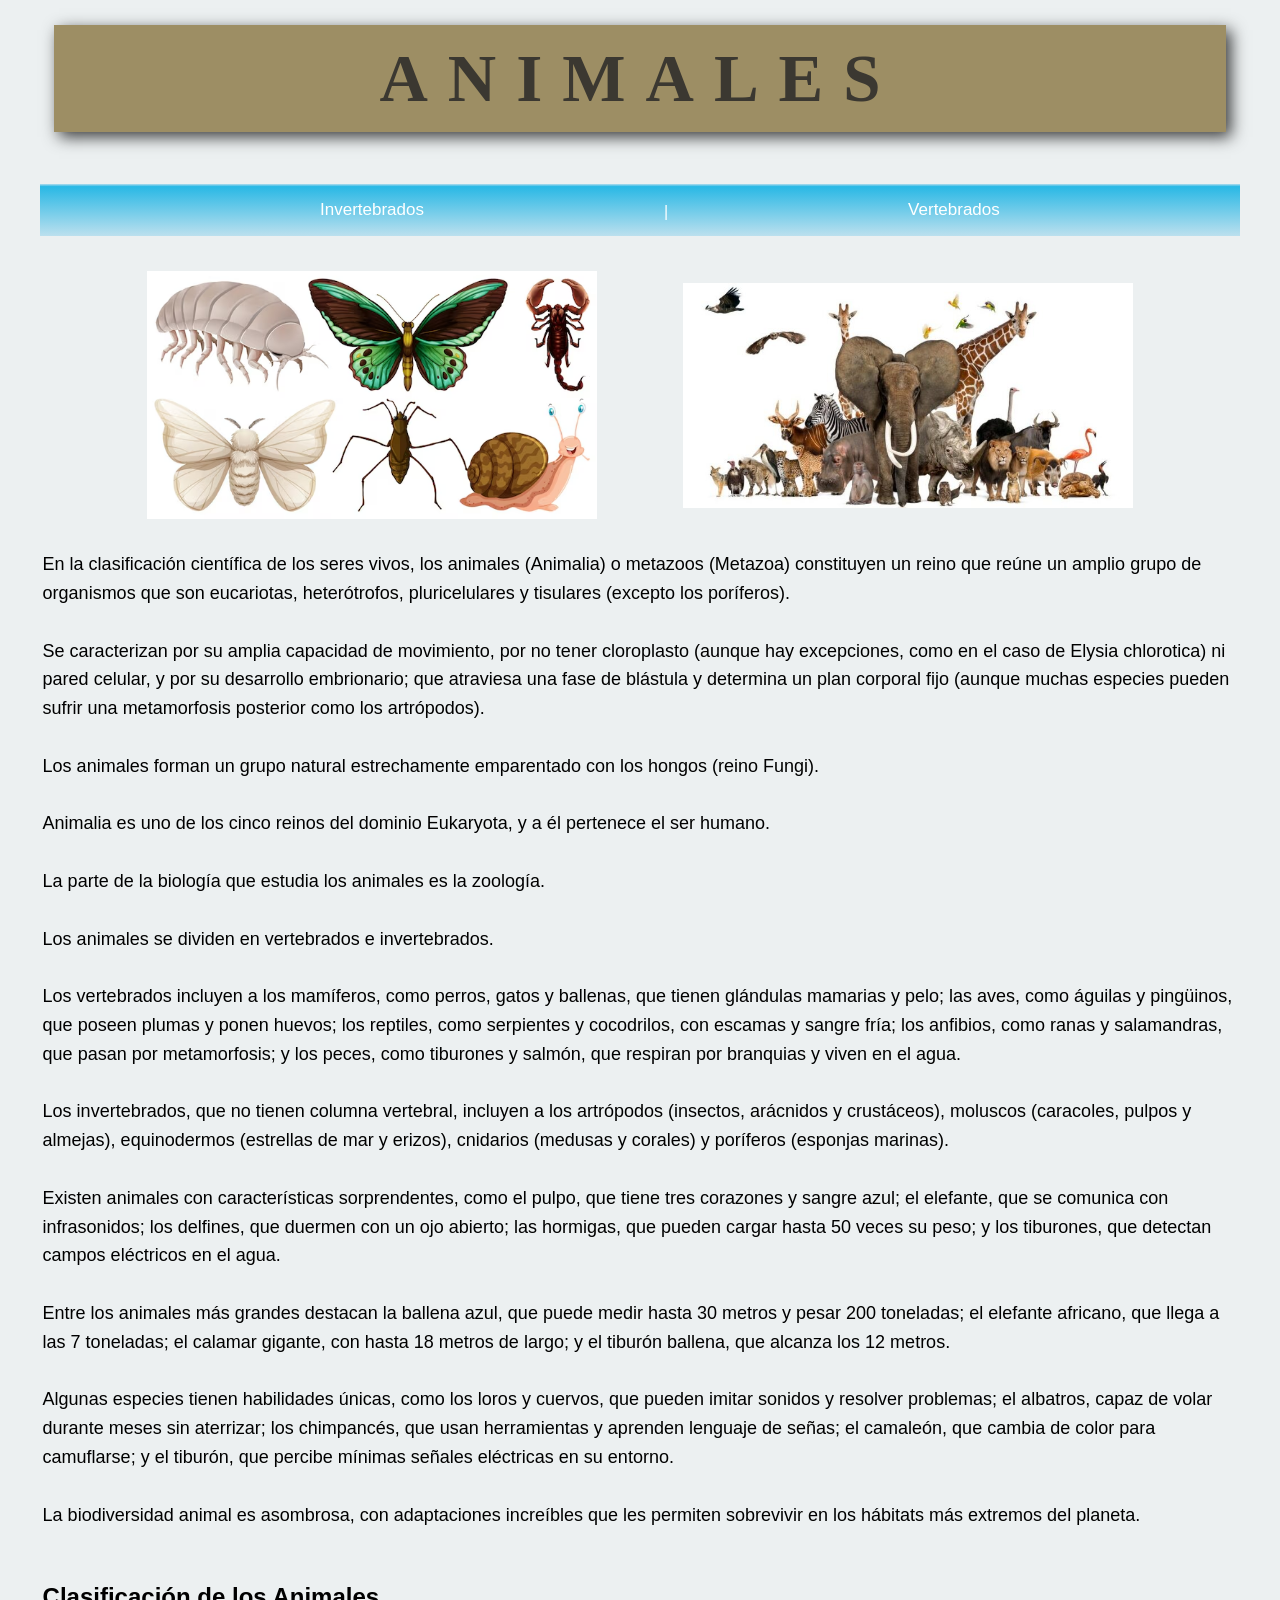
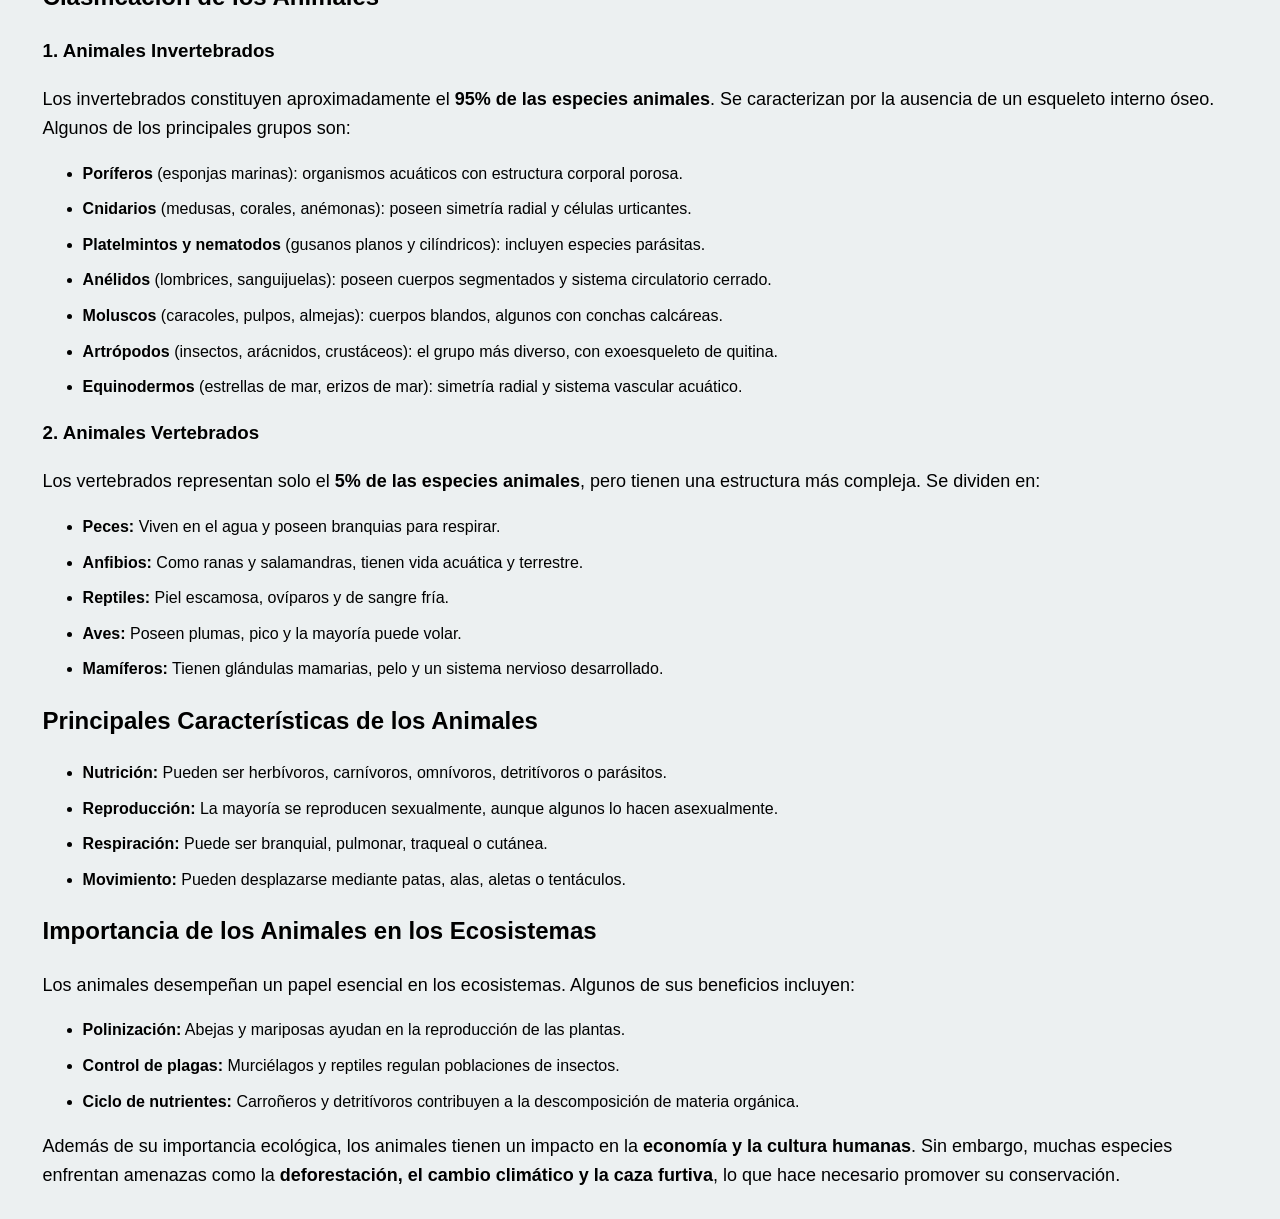
<file: index.html>
<!DOCTYPE html>
<html lang="en">
<head>
    <meta charset="UTF-8">
    <meta name="viewport" content="width=device-width, initial-scale=1.0">
    <title>Animales </title>
    <link href = "../tabla de animales/estilos_css/css_animales.css" rel="stylesheet" type="text/css">
</head>

<body>
    <table  align="center" width="85%" border="0"> 
        <tr>
            <td colspan="2 " align="center"> <h1>ANIMALES</h1>  </td>
        </tr>
    <tr align="center" >
<!--prueba de incrustaci0n de menu -->
<tr> <div class="contenedor">
    <td>  <nav id="menu">
        <ul>
    
    <li> <a href="invertebrados.html"> Invertebrados </a>  </li>
        <li class="barra"> | </li>
    <li> <a href="vertebrados.html"> Vertebrados </a>  </li>

        </ul>
        </tr>
<tr >
    <table align="center" width="85%" border="0">
<tr>
    
<td>
     <div align="center">  <img src="../tabla de animales/imagenes/animales_invertebrados.jpg" alt="animales_invertebrados" width="450 ">
  </div> </td>

   <td align="center"> <img src="../tabla de animales/imagenes/vertebrados2.jpg" alt="animales_vertebrados" width="450">
</td>

  </table>
</tr>
</tr>


    <table border="0" width="95%" align="center">
    <tr> 
<td colspan="2 ">      
<p> 
    En la clasificación científica de los seres vivos, los animales (Animalia) o metazoos (Metazoa) constituyen un reino que reúne un amplio grupo de organismos que son eucariotas, heterótrofos, pluricelulares y tisulares (excepto los poríferos).<br><br>  
    Se caracterizan por su amplia capacidad de movimiento, por no tener cloroplasto (aunque hay excepciones, como en el caso de Elysia chlorotica) ni pared celular, y por su desarrollo embrionario; que atraviesa una fase de blástula y determina un plan corporal fijo (aunque muchas especies pueden sufrir una metamorfosis posterior como los artrópodos).<br><br>  
    Los animales forman un grupo natural estrechamente emparentado con los hongos (reino Fungi).<br><br>  
    Animalia es uno de los cinco reinos del dominio Eukaryota, y a él pertenece el ser humano.<br><br>  
    La parte de la biología que estudia los animales es la zoología.<br><br>  
    
    Los animales se dividen en vertebrados e invertebrados.<br><br>  
    Los vertebrados incluyen a los mamíferos, como perros, gatos y ballenas, que tienen glándulas mamarias y pelo; las aves, como águilas y pingüinos, que poseen plumas y ponen huevos; los reptiles, como serpientes y cocodrilos, con escamas y sangre fría; los anfibios, como ranas y salamandras, que pasan por metamorfosis; y los peces, como tiburones y salmón, que respiran por branquias y viven en el agua.<br><br>  
    Los invertebrados, que no tienen columna vertebral, incluyen a los artrópodos (insectos, arácnidos y crustáceos), moluscos (caracoles, pulpos y almejas), equinodermos (estrellas de mar y erizos), cnidarios (medusas y corales) y poríferos (esponjas marinas).<br><br>  
    
    Existen animales con características sorprendentes, como el pulpo, que tiene tres corazones y sangre azul; el elefante, que se comunica con infrasonidos; los delfines, que duermen con un ojo abierto; las hormigas, que pueden cargar hasta 50 veces su peso; y los tiburones, que detectan campos eléctricos en el agua.<br><br>  
    
    Entre los animales más grandes destacan la ballena azul, que puede medir hasta 30 metros y pesar 200 toneladas; el elefante africano, que llega a las 7 toneladas; el calamar gigante, con hasta 18 metros de largo; y el tiburón ballena, que alcanza los 12 metros.<br><br>  
    
    Algunas especies tienen habilidades únicas, como los loros y cuervos, que pueden imitar sonidos y resolver problemas; el albatros, capaz de volar durante meses sin aterrizar; los chimpancés, que usan herramientas y aprenden lenguaje de señas; el camaleón, que cambia de color para camuflarse; y el tiburón, que percibe mínimas señales eléctricas en su entorno.<br><br>  
    
    La biodiversidad animal es asombrosa, con adaptaciones increíbles que les permiten sobrevivir en los hábitats más extremos del planeta.<br><br>  
    
   

    <h2>Clasificación de los Animales</h2>
    <h3>1. Animales Invertebrados</h3>
    <p>Los invertebrados constituyen aproximadamente el <b>95% de las especies animales</b>. Se caracterizan por la ausencia de un esqueleto interno óseo. Algunos de los principales grupos son:</p>

    <ul>
        <li><b>Poríferos</b> (esponjas marinas): organismos acuáticos con estructura corporal porosa.</li>
        <li><b>Cnidarios</b> (medusas, corales, anémonas): poseen simetría radial y células urticantes.</li>
        <li><b>Platelmintos y nematodos</b> (gusanos planos y cilíndricos): incluyen especies parásitas.</li>
        <li><b>Anélidos</b> (lombrices, sanguijuelas): poseen cuerpos segmentados y sistema circulatorio cerrado.</li>
        <li><b>Moluscos</b> (caracoles, pulpos, almejas): cuerpos blandos, algunos con conchas calcáreas.</li>
        <li><b>Artrópodos</b> (insectos, arácnidos, crustáceos): el grupo más diverso, con exoesqueleto de quitina.</li>
        <li><b>Equinodermos</b> (estrellas de mar, erizos de mar): simetría radial y sistema vascular acuático.</li>
    </ul>

    <h3>2. Animales Vertebrados</h3>
    <p>Los vertebrados representan solo el <b>5% de las especies animales</b>, pero tienen una estructura más compleja. Se dividen en:</p>


    
    <ul>
        <li><b>Peces:</b> Viven en el agua y poseen branquias para respirar.</li>
        <li><b>Anfibios:</b> Como ranas y salamandras, tienen vida acuática y terrestre.</li>
        <li><b>Reptiles:</b> Piel escamosa, ovíparos y de sangre fría.</li>
        <li><b>Aves:</b> Poseen plumas, pico y la mayoría puede volar.</li>
        <li><b>Mamíferos:</b> Tienen glándulas mamarias, pelo y un sistema nervioso desarrollado.</li>
    </ul>

    <h2>Principales Características de los Animales</h2>
    <ul>
        <li><b>Nutrición:</b> Pueden ser herbívoros, carnívoros, omnívoros, detritívoros o parásitos.</li>
        <li><b>Reproducción:</b> La mayoría se reproducen sexualmente, aunque algunos lo hacen asexualmente.</li>
        <li><b>Respiración:</b> Puede ser branquial, pulmonar, traqueal o cutánea.</li>
        <li><b>Movimiento:</b> Pueden desplazarse mediante patas, alas, aletas o tentáculos.</li>
    </ul>

    <h2>Importancia de los Animales en los Ecosistemas</h2>
    <p>Los animales desempeñan un papel esencial en los ecosistemas. Algunos de sus beneficios incluyen:</p>

    <ul>
        <li><b>Polinización:</b> Abejas y mariposas ayudan en la reproducción de las plantas.</li>
        <li><b>Control de plagas:</b> Murciélagos y reptiles regulan poblaciones de insectos.</li>
        <li><b>Ciclo de nutrientes:</b> Carroñeros y detritívoros contribuyen a la descomposición de materia orgánica.</li>
    </ul>

    <p>Además de su importancia ecológica, los animales tienen un impacto en la <b>economía y la cultura humanas</b>. Sin embargo, muchas especies enfrentan amenazas como la <b>deforestación, el cambio climático y la caza furtiva</b>, lo que hace necesario promover su conservación.</p>
</p>




</td>
    </tr>
    </table>
    
</body>
</html>
</file>
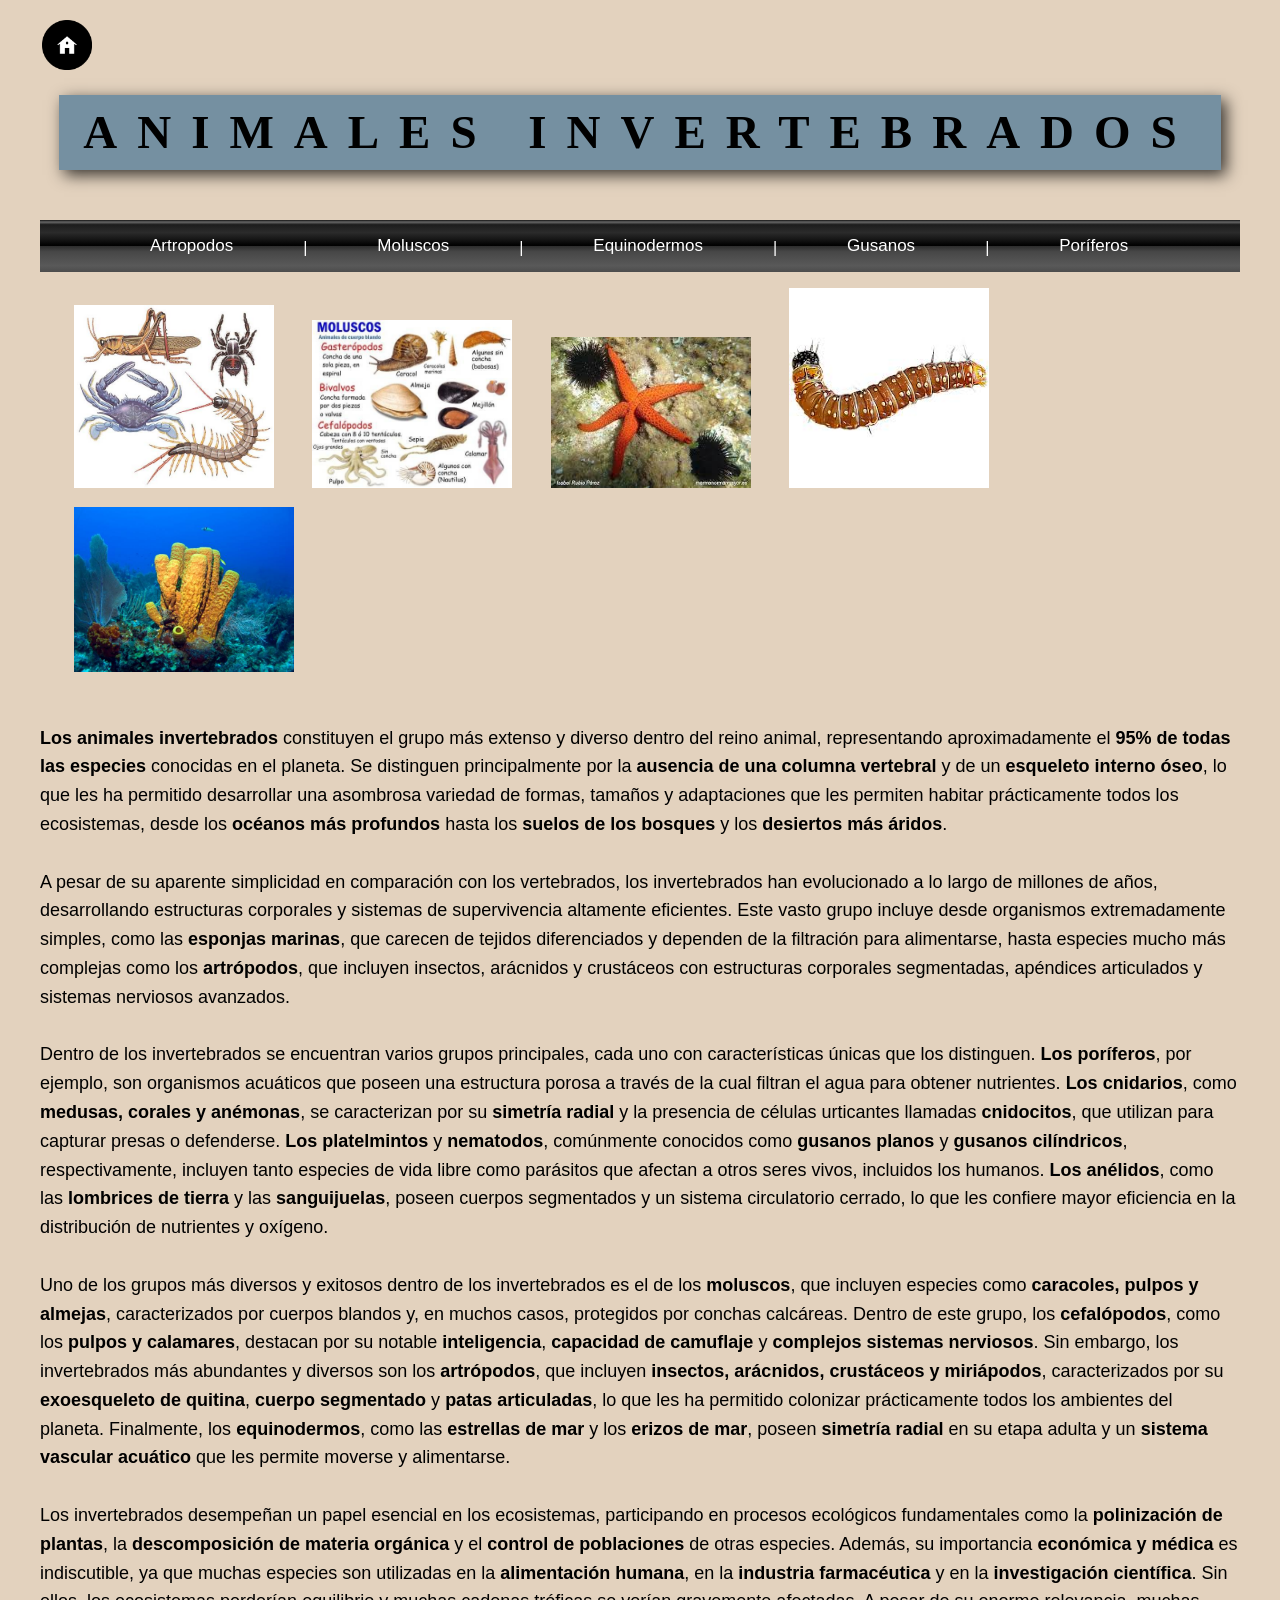
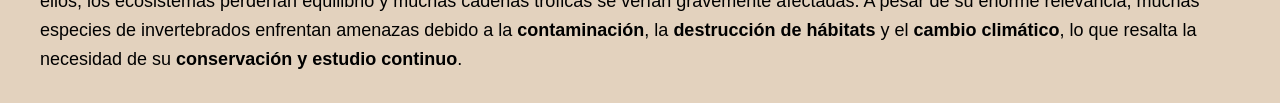
<file: tabla de animales/invertebrados.html>
<!DOCTYPE html>
<html lang="en">
<head>
    <meta charset="UTF-8">
    <meta name="viewport" content="width=device-width, initial-scale=1.0">
    <title>Inveterbrados</title>
    <link href="../tabla de animales/estilos_css/invertebrados.css" rel="stylesheet">
    <a href="animales.html"> <img src="../tabla de animales/imagenes/png_casa.png" width="50">  </a>
</head>
<body>

    <table width="90%"  align="center" >
<tr align="center">
    <td colspan="6"><h1>ANIMALES INVERTEBRADOS</h1></td>
</tr>

<tr> <div class="contenedor">
<td>  <nav id="menu">
    <ul>

<li> <a href="../tabla de animales/invertebrados/Artropodos.html"> Artropodos </a>  </li>
    <li class="barra"> | </li>
<li> <a href="../tabla de animales/invertebrados/Moluscos.html"> Moluscos </a>  </li>
    <li class="barra"> | </li>
<li> <a href="../tabla de animales/invertebrados/Equinodermos.html"> Equinodermos </a>  </li>
    <li class="barra"> | </li>
<li> <a href="../tabla de animales/invertebrados/Gusanos.html"> Gusanos </a>  </li>
    <li class="barra"> | </li>
<li> <a href="../tabla de animales/invertebrados/Poriferos.html"> Poríferos </a>  </li>
 

    </ul>
  



</div>
<tr>
      
    

    <td colspan="6 ">
        <img src="../tabla de animales/imagenes/artropodos.jpg"  alt="artropodos" width="200"  >

        <img src="../tabla de animales/imagenes/Moluscos.jpg"  alt="Anfibios" width="200"  >
        
        <img src="../tabla de animales/imagenes/equinodermos.jpeg"  alt="Reptiles" width="200"  >
        
        <img src="../tabla de animales/imagenes/Gusanos.jpeg"  alt="Aves" width="200"  >
        
        <img src="../tabla de animales/imagenes/poriferos2.jpg"  alt="Mamiferos" width="220"  >
        
        <br><br>
    <p>
    <b>Los animales invertebrados</b> constituyen el grupo más extenso y diverso dentro del reino animal, representando aproximadamente el <b>95% de todas las especies</b> conocidas en el planeta. Se distinguen principalmente por la <b>ausencia de una columna vertebral</b> y de un <b>esqueleto interno óseo</b>, lo que les ha permitido desarrollar una asombrosa variedad de formas, tamaños y adaptaciones que les permiten habitar prácticamente todos los ecosistemas, desde los <b>océanos más profundos</b> hasta los <b>suelos de los bosques</b> y los <b>desiertos más áridos</b>. <br><br>

        A pesar de su aparente simplicidad en comparación con los vertebrados, los invertebrados han evolucionado a lo largo de millones de años, desarrollando estructuras corporales y sistemas de supervivencia altamente eficientes. Este vasto grupo incluye desde organismos extremadamente simples, como las <b>esponjas marinas</b>, que carecen de tejidos diferenciados y dependen de la filtración para alimentarse, hasta especies mucho más complejas como los <b>artrópodos</b>, que incluyen insectos, arácnidos y crustáceos con estructuras corporales segmentadas, apéndices articulados y sistemas nerviosos avanzados. <br><br>
        
        Dentro de los invertebrados se encuentran varios grupos principales, cada uno con características únicas que los distinguen. <b>Los poríferos</b>, por ejemplo, son organismos acuáticos que poseen una estructura porosa a través de la cual filtran el agua para obtener nutrientes. <b>Los cnidarios</b>, como <b>medusas, corales y anémonas</b>, se caracterizan por su <b>simetría radial</b> y la presencia de células urticantes llamadas <b>cnidocitos</b>, que utilizan para capturar presas o defenderse. <b>Los platelmintos</b> y <b>nematodos</b>, comúnmente conocidos como <b>gusanos planos</b> y <b>gusanos cilíndricos</b>, respectivamente, incluyen tanto especies de vida libre como parásitos que afectan a otros seres vivos, incluidos los humanos. <b>Los anélidos</b>, como las <b>lombrices de tierra</b> y las <b>sanguijuelas</b>, poseen cuerpos segmentados y un sistema circulatorio cerrado, lo que les confiere mayor eficiencia en la distribución de nutrientes y oxígeno. <br><br>

Uno de los grupos más diversos y exitosos dentro de los invertebrados es el de los <b>moluscos</b>, que incluyen especies como <b>caracoles, pulpos y almejas</b>, caracterizados por cuerpos blandos y, en muchos casos, protegidos por conchas calcáreas. Dentro de este grupo, los <b>cefalópodos</b>, como los <b>pulpos y calamares</b>, destacan por su notable <b>inteligencia</b>, <b>capacidad de camuflaje</b> y <b>complejos sistemas nerviosos</b>. Sin embargo, los invertebrados más abundantes y diversos son los <b>artrópodos</b>, que incluyen <b>insectos, arácnidos, crustáceos y miriápodos</b>, caracterizados por su <b>exoesqueleto de quitina</b>, <b>cuerpo segmentado</b> y <b>patas articuladas</b>, lo que les ha permitido colonizar prácticamente todos los ambientes del planeta. Finalmente, los <b>equinodermos</b>, como las <b>estrellas de mar</b> y los <b>erizos de mar</b>, poseen <b>simetría radial</b> en su etapa adulta y un <b>sistema vascular acuático</b> que les permite moverse y alimentarse. <br><br>

Los invertebrados desempeñan un papel esencial en los ecosistemas, participando en procesos ecológicos fundamentales como la <b>polinización de plantas</b>, la <b>descomposición de materia orgánica</b> y el <b>control de poblaciones</b> de otras especies. Además, su importancia <b>económica y médica</b> es indiscutible, ya que muchas especies son utilizadas en la <b>alimentación humana</b>, en la <b>industria farmacéutica</b> y en la <b>investigación científica</b>. Sin ellos, los ecosistemas perderían equilibrio y muchas cadenas tróficas se verían gravemente afectadas. A pesar de su enorme relevancia, muchas especies de invertebrados enfrentan amenazas debido a la <b>contaminación</b>, la <b>destrucción de hábitats</b> y el <b>cambio climático</b>, lo que resalta la necesidad de su <b>conservación y estudio continuo</b>.
        

</p>





    </td>
</tr>
    </table>
</body>
</html>
</file>
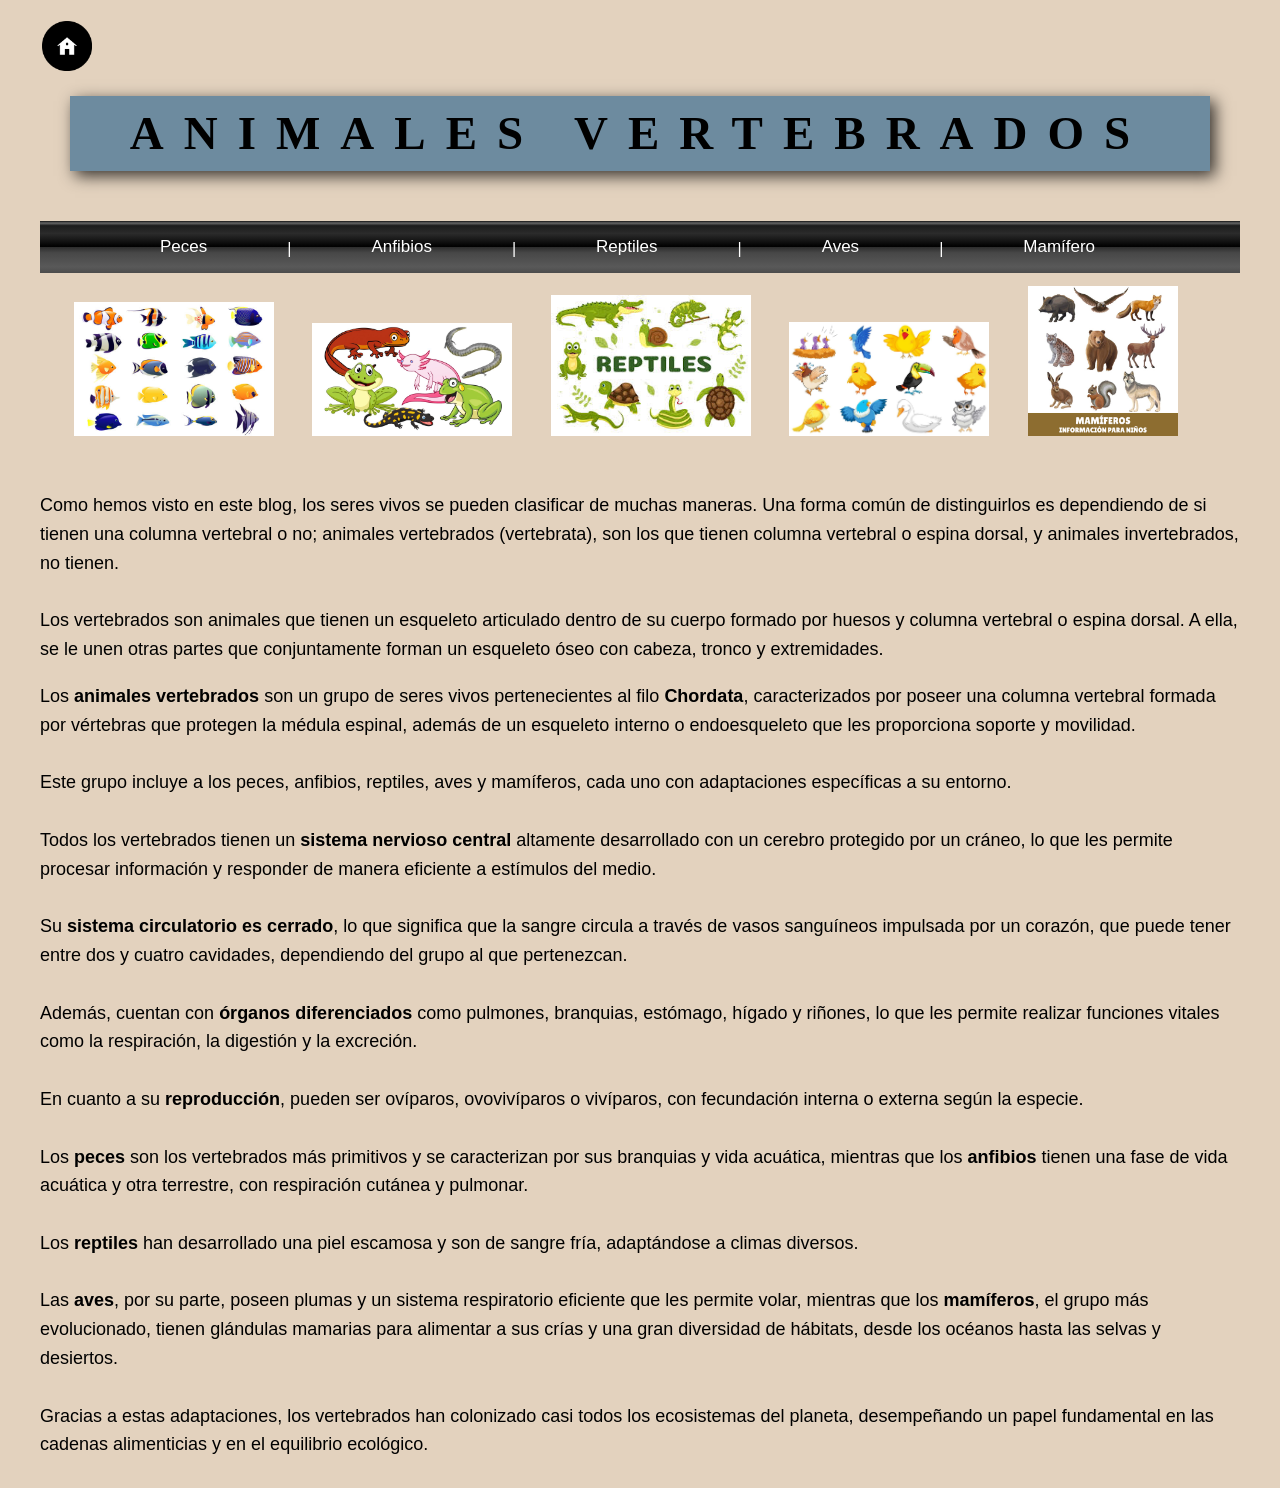
<file: tabla de animales/vertebrados.html>
<!DOCTYPE html>
<html lang="en">
<head>
    <meta charset="UTF-8">
    <meta name="viewport" content="width=device-width, initial-scale=1.0">
    <title>Veterbrados</title>
    <link href="../tabla de animales/estilos_css/vertebrados.css" rel="stylesheet">
    <a href="animales.html"> <img src="../tabla de animales/imagenes/png_casa.png " width="50">  </a>
</head>
<body>

    <table width="90%"  align="center" >
<tr align="center">
    <td colspan="6"><h1>ANIMALES VERTEBRADOS</h1></td>
</tr>

<tr> <div class="contenedor">
<td>  <nav id="menu">
    <ul>

<li> <a href="../tabla de animales/Vertebrados/peces.html"> Peces </a>  </li>
    <li class="barra"> | </li>
<li> <a href="../tabla de animales/Vertebrados/Anfibios.html"> Anfibios </a>  </li>
    <li class="barra"> | </li>
<li> <a href="../tabla de animales/Vertebrados/Reptiles.html"> Reptiles </a>  </li>
    <li class="barra"> | </li>
<li> <a href="../tabla de animales/Vertebrados/aves.html"> Aves </a>  </li>
    <li class="barra"> | </li>
<li> <a href="../tabla de animales/Vertebrados/Mamiferos.html"> Mamífero </a>  </li>
    
 



    </ul>


</nav>
 <img src="../tabla de animales/imagenes/peces_imagen.jpg"  alt="Peces" width="200"  >

<img src="../tabla de animales/imagenes/anfibios.jpg"  alt="Anfibios" width="200"  >

<img src="../tabla de animales/imagenes/reptiles.jpeg"  alt="Reptiles" width="200"  >

<img src="../tabla de animales/imagenes/aves.jpg"  alt="Aves" width="200"  >

<img src="../tabla de animales/imagenes/Mamiferos.jpg"  alt="Mamiferos" width="150"  >

    
</tr>
</div>
<tr>
    
    <td colspan="6 ">
            <br>
    
<p> 
    Como hemos visto en este blog, los seres vivos se pueden clasificar de muchas maneras. Una forma común de distinguirlos es dependiendo de si tienen una columna vertebral o no; animales vertebrados (vertebrata), son los que tienen columna vertebral o espina dorsal, y animales invertebrados, no tienen.<br><br>
    
    Los vertebrados son animales que tienen un esqueleto articulado dentro de su cuerpo formado por huesos y columna vertebral o espina dorsal. A ella, se le unen otras partes que conjuntamente forman un esqueleto óseo con cabeza, tronco y extremidades.</p>

    <p>
    Los <b>animales vertebrados</b> son un grupo de seres vivos pertenecientes al filo <b>Chordata</b>, caracterizados por poseer una columna vertebral formada por vértebras que protegen la médula espinal, además de un esqueleto interno o endoesqueleto que les proporciona soporte y movilidad. <br><br>  
    Este grupo incluye a los peces, anfibios, reptiles, aves y mamíferos, cada uno con adaptaciones específicas a su entorno. <br><br>  
    Todos los vertebrados tienen un <b>sistema nervioso central</b> altamente desarrollado con un cerebro protegido por un cráneo, lo que les permite procesar información y responder de manera eficiente a estímulos del medio. <br><br>  
    Su <b>sistema circulatorio es cerrado</b>, lo que significa que la sangre circula a través de vasos sanguíneos impulsada por un corazón, que puede tener entre dos y cuatro cavidades, dependiendo del grupo al que pertenezcan. <br><br>  
    Además, cuentan con <b>órganos diferenciados</b> como pulmones, branquias, estómago, hígado y riñones, lo que les permite realizar funciones vitales como la respiración, la digestión y la excreción. <br><br>  
    En cuanto a su <b>reproducción</b>, pueden ser ovíparos, ovovivíparos o vivíparos, con fecundación interna o externa según la especie. <br><br>  
    Los <b>peces</b> son los vertebrados más primitivos y se caracterizan por sus branquias y vida acuática, mientras que los <b>anfibios</b> tienen una fase de vida acuática y otra terrestre, con respiración cutánea y pulmonar. <br><br>  
    Los <b>reptiles</b> han desarrollado una piel escamosa y son de sangre fría, adaptándose a climas diversos. <br><br>  
    Las <b>aves</b>, por su parte, poseen plumas y un sistema respiratorio eficiente que les permite volar, mientras que los <b>mamíferos</b>, el grupo más evolucionado, tienen glándulas mamarias para alimentar a sus crías y una gran diversidad de hábitats, desde los océanos hasta las selvas y desiertos. <br><br>  
    Gracias a estas adaptaciones, los vertebrados han colonizado casi todos los ecosistemas del planeta, desempeñando un papel fundamental en las cadenas alimenticias y en el equilibrio ecológico.  
    </p>
   

   
    </td>
</tr>
    </table>
</body>
</html>
</file>
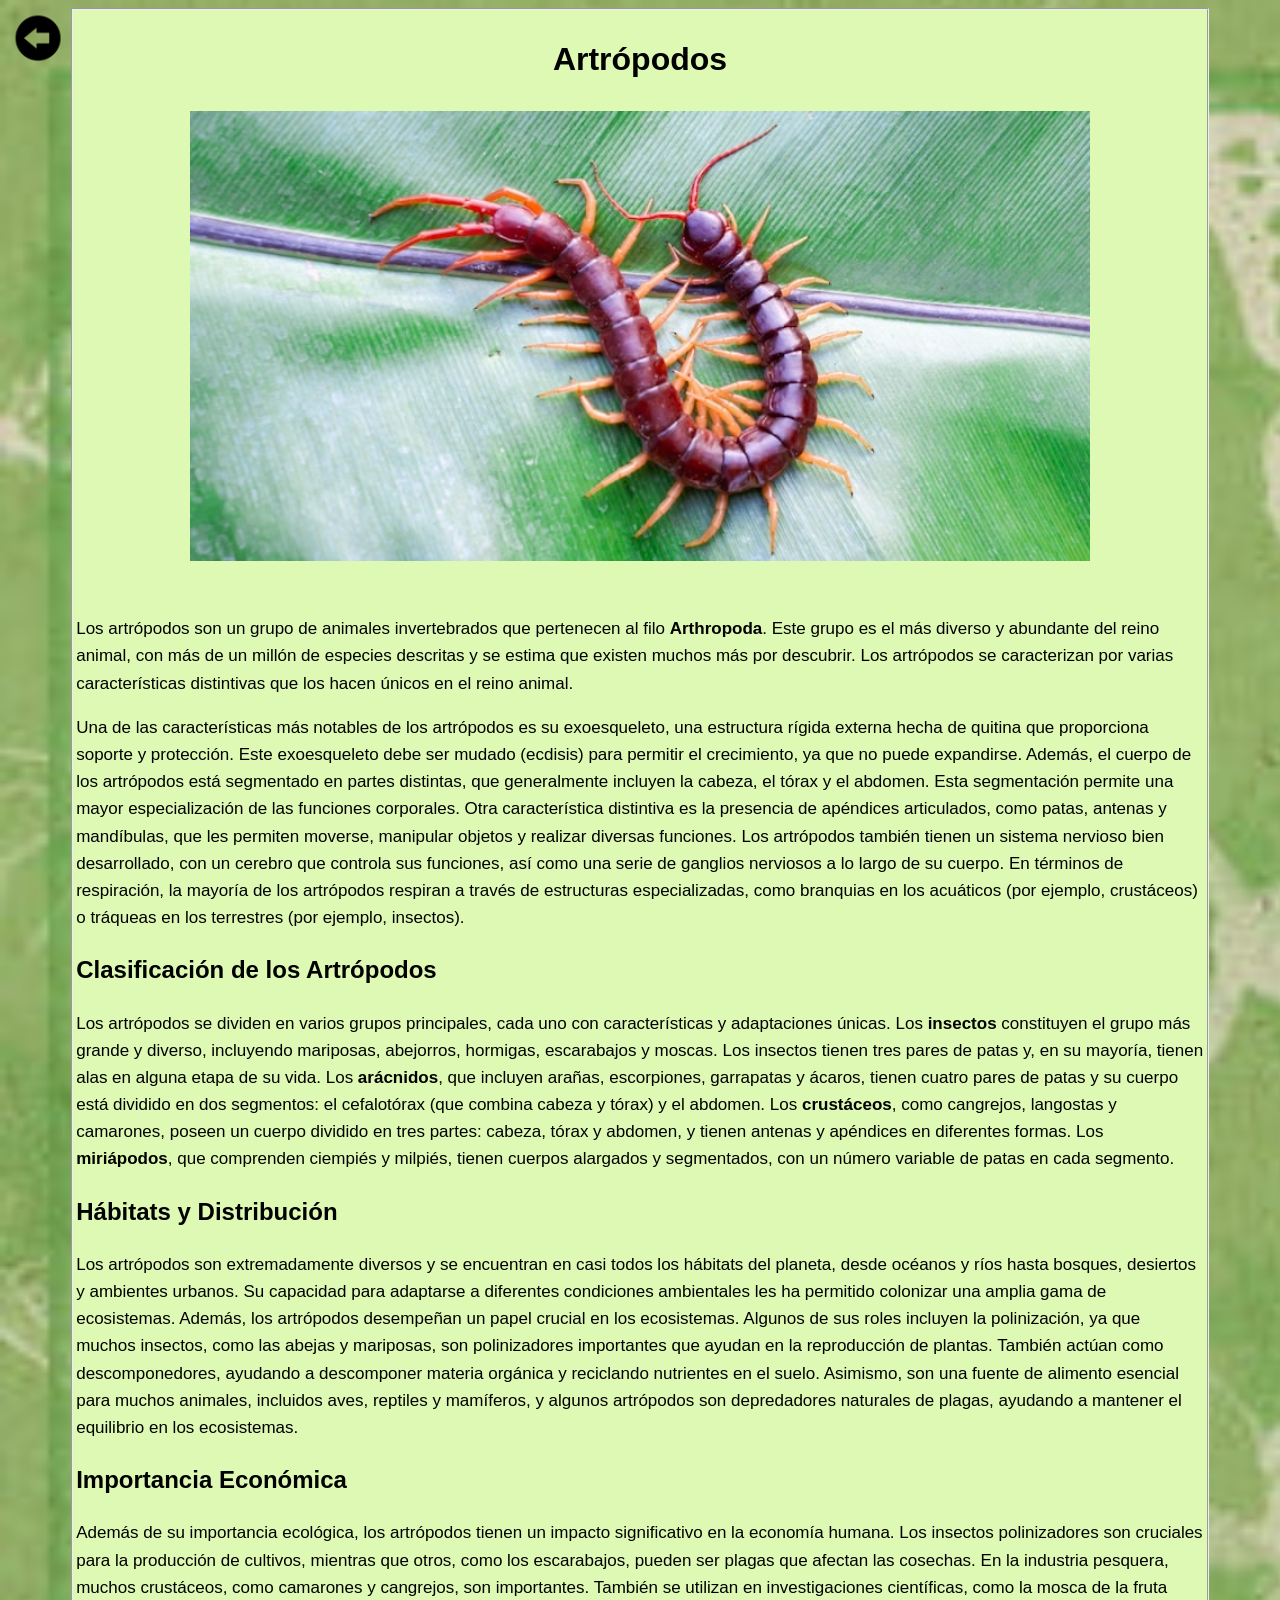
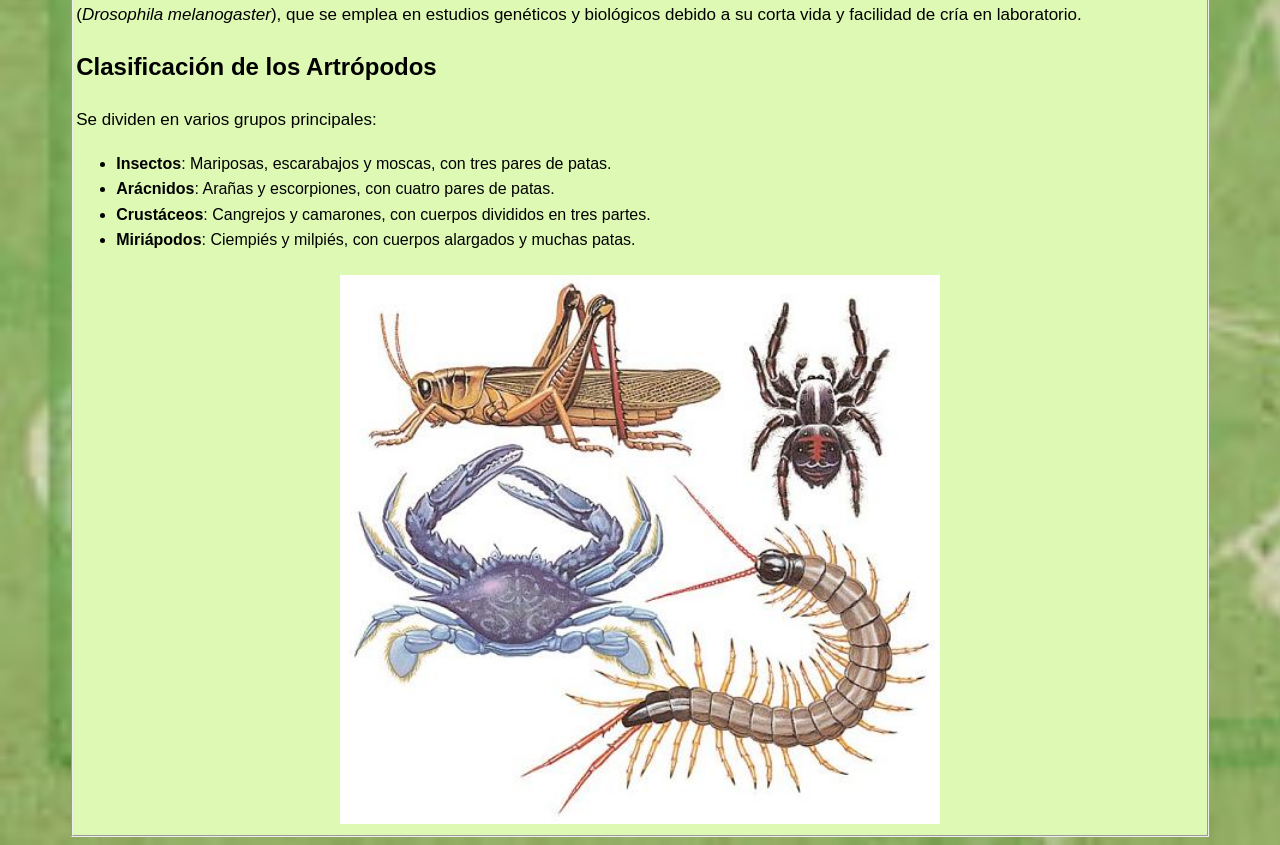
<file: tabla de animales/invertebrados/Artropodos.html>
<!DOCTYPE html>
<html lang="en">
<head>
    <meta charset="UTF-8">
    <meta name="viewport" content="width=device-width, initial-scale=1.0">
    <title> Peces </title>
    <link href="../estilos_css/Artropodo.css" rel="stylesheet">
</head>
<body>
<a href="../invertebrados.html"> <img src="../imagenes/Regresar.png" width="60">  </a>
    <table width="90%"  align="center" border="0">

<tr align="center">

    
<td> <h1>Artrópodos</h1> </td>
    
</tr>
 <td><center>  <img src="../imagenes/artropod.jpg" alt="imagen_Reptiles" width="900" ></center></td>
<tr>
    <td colspan="6 ">
            <br>

            <p>
                Los artrópodos son un grupo de animales invertebrados que pertenecen al filo 
                <strong>Arthropoda</strong>. Este grupo es el más diverso y abundante del reino animal, 
                con más de un millón de especies descritas y se estima que existen muchos más por descubrir. 
                Los artrópodos se caracterizan por varias características distintivas que los hacen únicos 
                en el reino animal.
            </p>
        
            <p>
                Una de las características más notables de los artrópodos es su exoesqueleto, 
                una estructura rígida externa hecha de quitina que proporciona soporte y protección. 
                Este exoesqueleto debe ser mudado (ecdisis) para permitir el crecimiento, ya que no puede expandirse. 
                Además, el cuerpo de los artrópodos está segmentado en partes distintas, que generalmente 
                incluyen la cabeza, el tórax y el abdomen. Esta segmentación permite una mayor especialización 
                de las funciones corporales. Otra característica distintiva es la presencia de apéndices 
                articulados, como patas, antenas y mandíbulas, que les permiten moverse, manipular objetos 
                y realizar diversas funciones. Los artrópodos también tienen un sistema nervioso bien desarrollado, 
                con un cerebro que controla sus funciones, así como una serie de ganglios nerviosos a lo largo de su cuerpo. 
                En términos de respiración, la mayoría de los artrópodos respiran a través de estructuras 
                especializadas, como branquias en los acuáticos (por ejemplo, crustáceos) o tráqueas en los terrestres 
                (por ejemplo, insectos).
            </p>
        
            <h2>Clasificación de los Artrópodos</h2>
            <p>
                Los artrópodos se dividen en varios grupos principales, cada uno con características y adaptaciones 
                únicas. Los <strong>insectos</strong> constituyen el grupo más grande y diverso, incluyendo mariposas, 
                abejorros, hormigas, escarabajos y moscas. Los insectos tienen tres pares de patas y, en su mayoría, 
                tienen alas en alguna etapa de su vida. Los <strong>arácnidos</strong>, que incluyen arañas, escorpiones, 
                garrapatas y ácaros, tienen cuatro pares de patas y su cuerpo está dividido en dos segmentos: el 
                cefalotórax (que combina cabeza y tórax) y el abdomen. Los <strong>crustáceos</strong>, como cangrejos, 
                langostas y camarones, poseen un cuerpo dividido en tres partes: cabeza, tórax y abdomen, y tienen 
                antenas y apéndices en diferentes formas. Los <strong>miriápodos</strong>, que comprenden ciempiés y 
                milpiés, tienen cuerpos alargados y segmentados, con un número variable de patas en cada segmento.
            </p>
        
            <h2>Hábitats y Distribución</h2>
            <p>
                Los artrópodos son extremadamente diversos y se encuentran en casi todos los hábitats del planeta, 
                desde océanos y ríos hasta bosques, desiertos y ambientes urbanos. Su capacidad para adaptarse a 
                diferentes condiciones ambientales les ha permitido colonizar una amplia gama de ecosistemas. 
                Además, los artrópodos desempeñan un papel crucial en los ecosistemas. Algunos de sus roles incluyen 
                la polinización, ya que muchos insectos, como las abejas y mariposas, son polinizadores importantes 
                que ayudan en la reproducción de plantas. También actúan como descomponedores, ayudando a descomponer 
                materia orgánica y reciclando nutrientes en el suelo. Asimismo, son una fuente de alimento esencial 
                para muchos animales, incluidos aves, reptiles y mamíferos, y algunos artrópodos son depredadores 
                naturales de plagas, ayudando a mantener el equilibrio en los ecosistemas.
            </p>
        
            <h2>Importancia Económica</h2>
            <p>
                Además de su importancia ecológica, los artrópodos tienen un impacto significativo en la economía humana. 
                Los insectos polinizadores son cruciales para la producción de cultivos, mientras que otros, como los 
                escarabajos, pueden ser plagas que afectan las cosechas. En la industria pesquera, muchos crustáceos, 
                como camarones y cangrejos, son importantes. También se utilizan en investigaciones científicas, como 
                la mosca de la fruta (<em>Drosophila melanogaster</em>), que se emplea en estudios genéticos y biológicos 
                debido a su corta vida y facilidad de cría en laboratorio.
            </p>
            <h2>Clasificación de los Artrópodos</h2>
            <p>Se dividen en varios grupos principales:</p>
            <ul>
                <li><strong>Insectos</strong>: Mariposas, escarabajos y moscas, con tres pares de patas.</li>
                <li><strong>Arácnidos</strong>: Arañas y escorpiones, con cuatro pares de patas.</li>
                <li><strong>Crustáceos</strong>: Cangrejos y camarones, con cuerpos divididos en tres partes.</li>
                <li><strong>Miriápodos</strong>: Ciempiés y milpiés, con cuerpos alargados y muchas patas.</li>
            </ul>
        
   <tr>
   
   
    </tr>
    
 <td> <center><img src="../imagenes/artropodos.jpg "  width="600"> </td></center>
  
    
    </td>
    
</tr>

    </table>

    
</body>
</html>
</file>
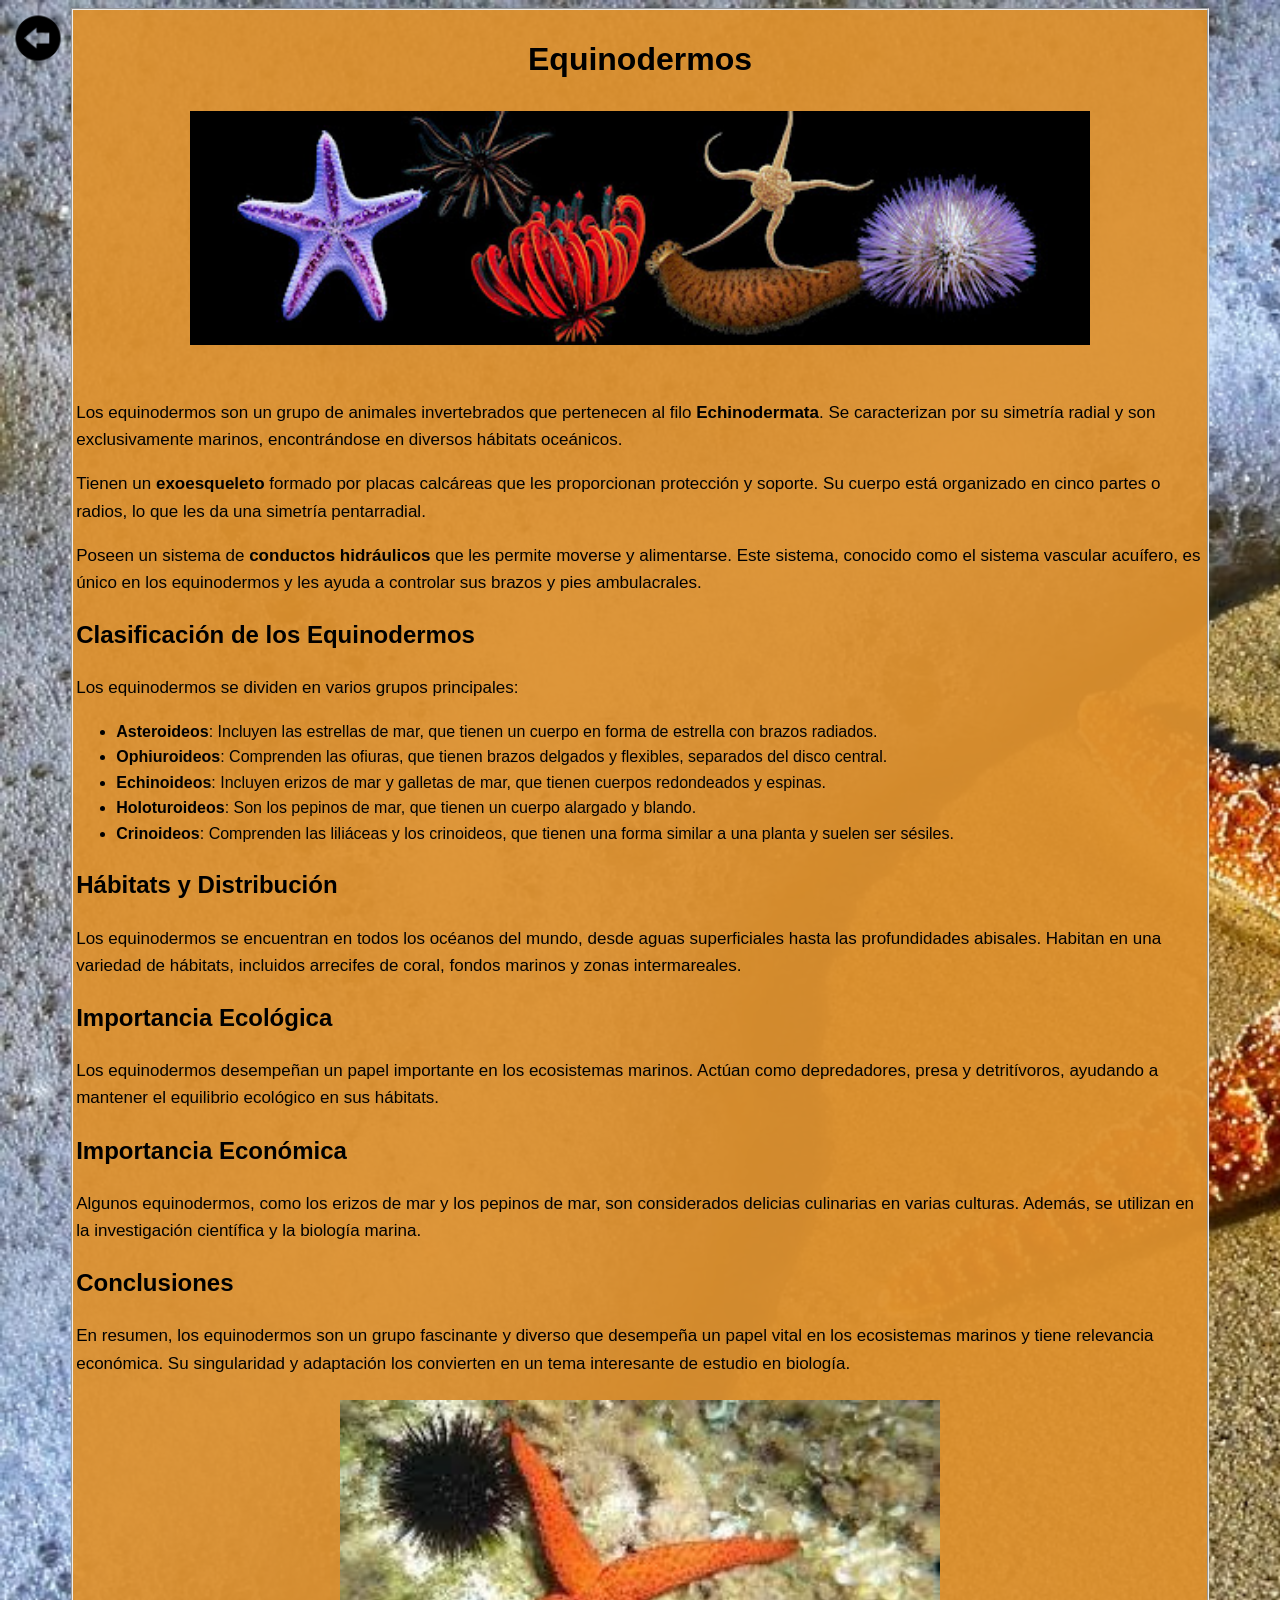
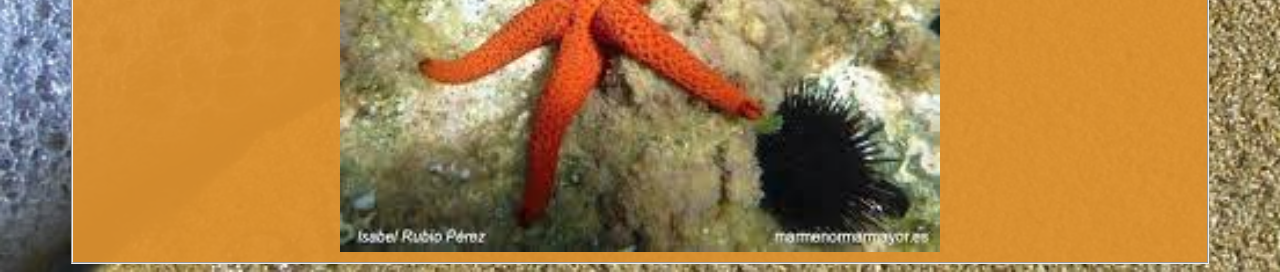
<file: tabla de animales/invertebrados/Equinodermos.html>
<!DOCTYPE html>
<html lang="en">
<head>
    <meta charset="UTF-8">
    <meta name="viewport" content="width=device-width, initial-scale=1.0">
    <title> Equinodermos </title>
    <link href="../estilos_css/equinodermos.css" rel="stylesheet">
</head>
<body>
<a href="../invertebrados.html"> <img src="../imagenes/Regresar.png" width="60">  </a>
    <table width="90%"  align="center" border="0">

<tr align="center">

    
<td> <h1>Equinodermos</h1> </td>
    
</tr>
 <td><center>  <img src="../imagenes/equinodermitos.jpeg" alt="imagen_Reptiles" width="900" ></center></td>
<tr>
    <td colspan="6 ">
            <br>

            <p>
    Los equinodermos son un grupo de animales invertebrados que pertenecen al filo 
    <strong>Echinodermata</strong>. Se caracterizan por su simetría radial y son exclusivamente 
    marinos, encontrándose en diversos hábitats oceánicos.
            </p>
        
            <p>
    Tienen un <strong>exoesqueleto</strong> formado por placas calcáreas que les proporcionan 
    protección y soporte. Su cuerpo está organizado en cinco partes o radios, lo que les da 
una simetría pentarradial.
            </p>
        
            <p>
Poseen un sistema de <strong>conductos hidráulicos</strong> que les permite moverse y 
    alimentarse. Este sistema, conocido como el sistema vascular acuífero, es único en los 
    equinodermos y les ayuda a controlar sus brazos y pies ambulacrales.
            </p>
        
            <h2>Clasificación de los Equinodermos</h2>
            
            <p>
    Los equinodermos se dividen en varios grupos principales:
            </p>
            <ul>
<li><strong>Asteroideos</strong>: Incluyen las estrellas de mar, que tienen un cuerpo en forma de estrella con brazos radiados.</li>
    <li><strong>Ophiuroideos</strong>: Comprenden las ofiuras, que tienen brazos delgados y flexibles, separados del disco central.</li>
    <li><strong>Echinoideos</strong>: Incluyen erizos de mar y galletas de mar, que tienen cuerpos redondeados y espinas.</li>
        <li><strong>Holoturoideos</strong>: Son los pepinos de mar, que tienen un cuerpo alargado y blando.</li>
<li><strong>Crinoideos</strong>: Comprenden las liliáceas y los crinoideos, que tienen una forma similar a una planta y suelen ser sésiles.</li>
    </ul>
        
            <h2>Hábitats y Distribución</h2>
            
            <p>
        Los equinodermos se encuentran en todos los océanos del mundo, desde aguas superficiales 
        hasta las profundidades abisales. Habitan en una variedad de hábitats, incluidos arrecifes 
    de coral, fondos marinos y zonas intermareales.
            </p>
        
<h2>Importancia Ecológica</h2>
    
    <p>
        Los equinodermos desempeñan un papel importante en los ecosistemas marinos. Actúan como 
        depredadores, presa y detritívoros, ayudando a mantener el equilibrio ecológico en sus 
    hábitats.
</p>
        
<h2>Importancia Económica</h2>
    
    <p>
Algunos equinodermos, como los erizos de mar y los pepinos de mar, son considerados 
delicias culinarias en varias culturas. Además, se utilizan en la investigación científica 
y la biología marina.
    </p>
        
<h2>Conclusiones</h2>
    
    <p>
En resumen, los equinodermos son un grupo fascinante y diverso que desempeña un papel vital 
en los ecosistemas marinos y tiene relevancia económica. Su singularidad y adaptación los 
convierten en un tema interesante de estudio en biología.
    </p>
   <tr>

    </tr>
    
 <td> <center><img src="../imagenes/equinodermos.jpeg "  width="600"> </td></center>
  
    
    </td>
    
</tr>

    </table>

    
</body>
</html>
</file>
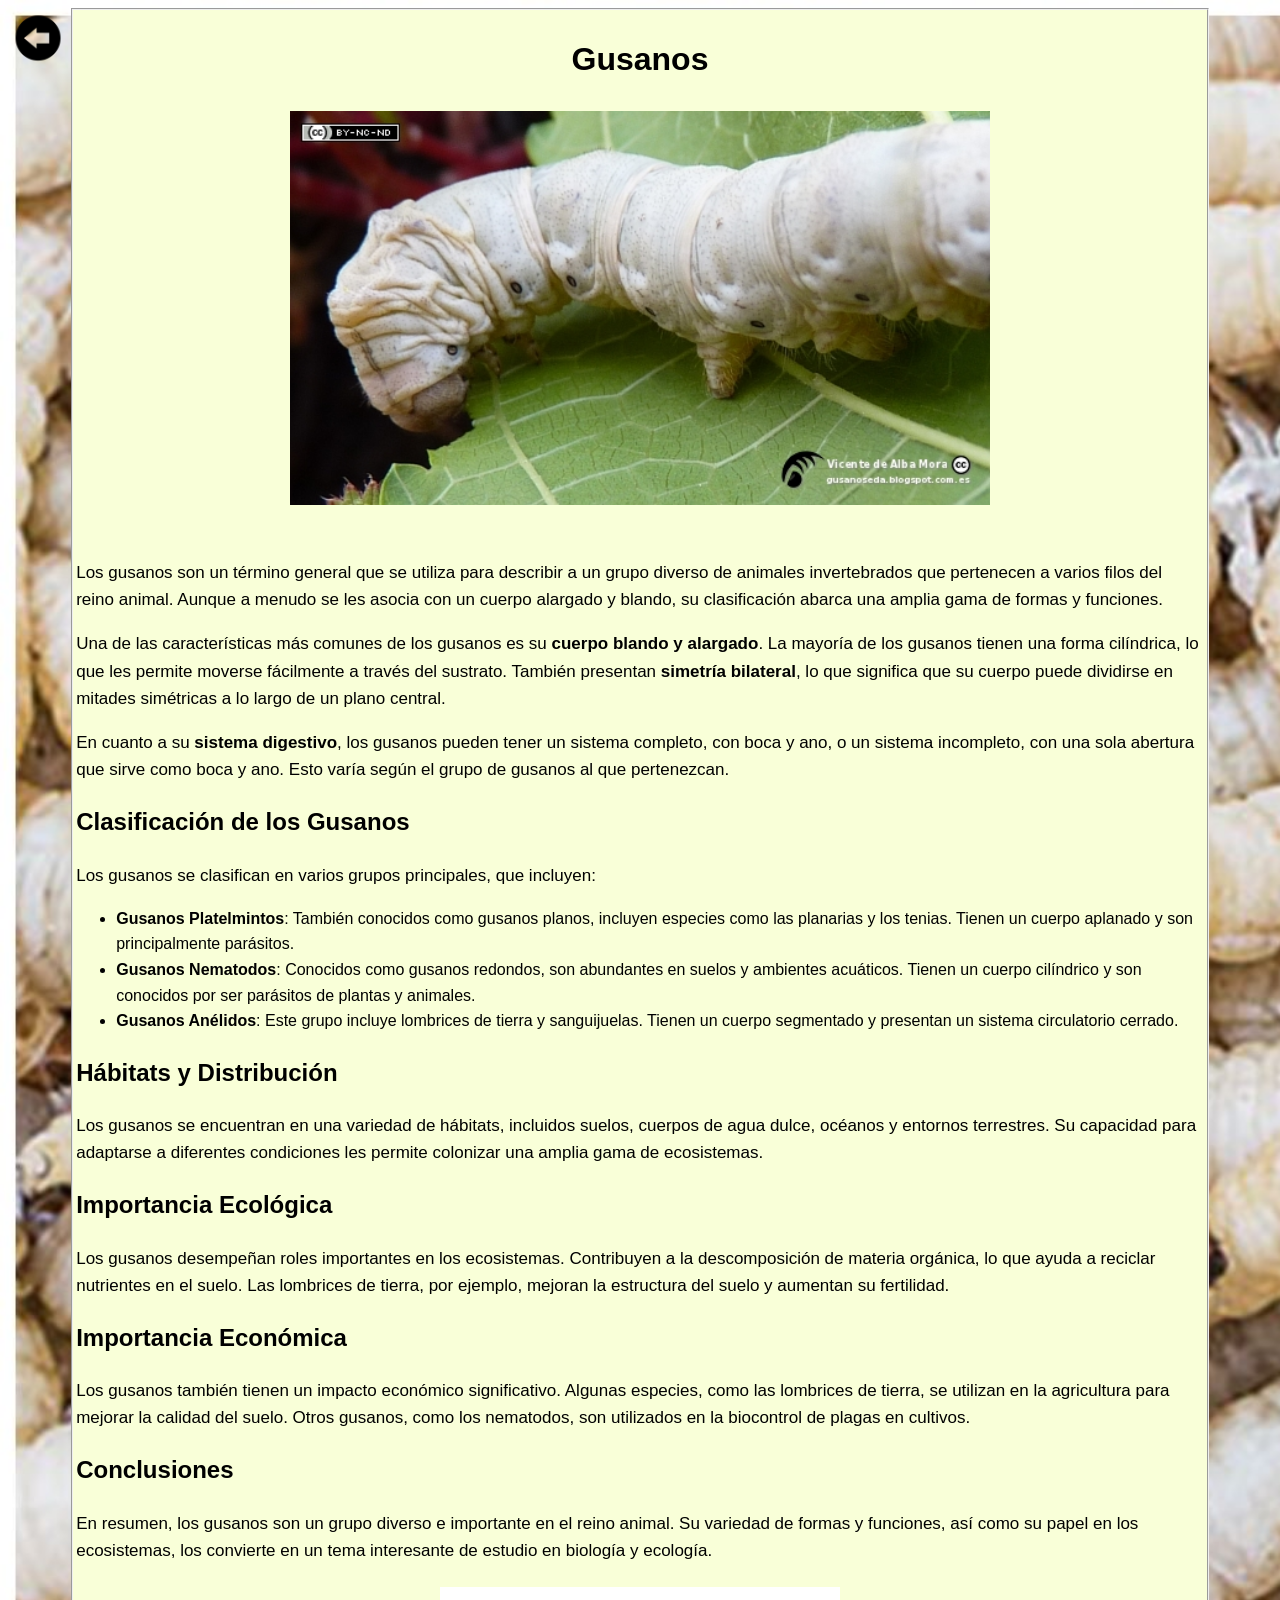
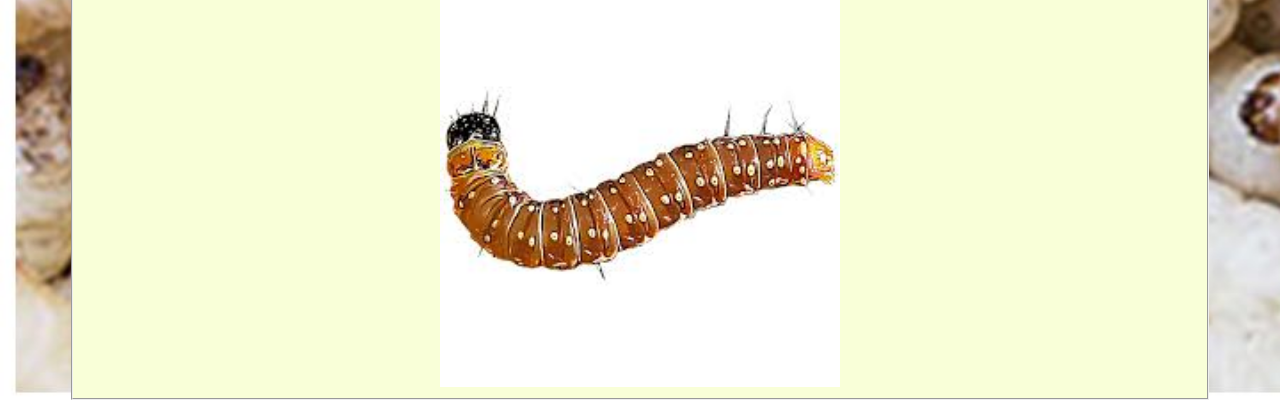
<file: tabla de animales/invertebrados/Gusanos.html>
<!DOCTYPE html>
<html lang="en">
<head>
    <meta charset="UTF-8">
    <meta name="viewport" content="width=device-width, initial-scale=1.0">
    <title> Gusanos </title>
    <link href="../estilos_css/gusano.css" rel="stylesheet">
</head>
<body>
<a href="../invertebrados.html"> <img src="../imagenes/Regresar.png" width="60">  </a>
    <table width="90%"  align="center" border="0">

<tr align="center">

    
<td> <h1>Gusanos</h1> </td>
    
</tr>
 <td><center>  <img src="../imagenes/gusano.jpg" alt="imagen_Reptiles" width="700" ></center></td>
<tr>
<td colspan="6 ">
    <br>
    <p>
Los gusanos son un término general que se utiliza para describir a un grupo diverso de 
        animales invertebrados que pertenecen a varios filos del reino animal. Aunque a menudo se 
les asocia con un cuerpo alargado y blando, su clasificación abarca una amplia gama de formas 
    y funciones.
</p>
    
<p>
     Una de las características más comunes de los gusanos es su <strong>cuerpo blando y alargado</strong>. 
                La mayoría de los gusanos tienen una forma cilíndrica, lo que les permite moverse fácilmente 
                a través del sustrato. También presentan <strong>simetría bilateral</strong>, lo que significa que 
                su cuerpo puede dividirse en mitades simétricas a lo largo de un plano central.
            </p>

            <p>
                En cuanto a su <strong>sistema digestivo</strong>, los gusanos pueden tener un sistema completo, 
         con boca y ano, o un sistema incompleto, con una sola abertura que sirve como boca y ano. 
                Esto varía según el grupo de gusanos al que pertenezcan.
       </p>
        
            <h2>Clasificación de los Gusanos</h2>
            
     <p>
        Los gusanos se clasifican en varios grupos principales, que incluyen:
    </p>
 <ul>
    <li><strong>Gusanos Platelmintos</strong>: También conocidos como gusanos planos, incluyen especies como las 
planarias y los tenias. Tienen un cuerpo aplanado y son principalmente parásitos.</li>
<li><strong>Gusanos Nematodos</strong>: Conocidos como gusanos redondos, son abundantes en suelos y 
    ambientes acuáticos. Tienen un cuerpo cilíndrico y son conocidos por ser parásitos de plantas y animales.</li>
    <li><strong>Gusanos Anélidos</strong>: Este grupo incluye lombrices de tierra y sanguijuelas. 
Tienen un cuerpo segmentado y presentan un sistema circulatorio cerrado.</li>
            </ul>
        
            <h2>Hábitats y Distribución</h2>
            
            <p>
Los gusanos se encuentran en una variedad de hábitats, incluidos suelos, cuerpos de agua dulce, 
océanos y entornos terrestres. Su capacidad para adaptarse a diferentes condiciones les permite 
    colonizar una amplia gama de ecosistemas.
            </p>
        
<h2>Importancia Ecológica</h2>

    <p>
Los gusanos desempeñan roles importantes en los ecosistemas. Contribuyen a la descomposición de 
    materia orgánica, lo que ayuda a reciclar nutrientes en el suelo. Las lombrices de tierra, por 
    ejemplo, mejoran la estructura del suelo y aumentan su fertilidad.
            </p>
        
<h2>Importancia Económica</h2>

    <p>
    Los gusanos también tienen un impacto económico significativo. Algunas especies, como las 
lombrices de tierra, se utilizan en la agricultura para mejorar la calidad del suelo. Otros 
gusanos, como los nematodos, son utilizados en la biocontrol de plagas en cultivos.
            </p>
        
<h2>Conclusiones</h2>

    <p>
En resumen, los gusanos son un grupo diverso e importante en el reino animal. Su variedad de 
formas y funciones, así como su papel en los ecosistemas, los convierte en un tema interesante 
    de estudio en biología y ecología.
            </p>
   
   <tr>
  
    </tr>
    
 <td> <center><img src="../imagenes/Gusanos.jpeg "  width="400"> </td></center>
  
    
    </td>
    
</tr>

    </table>

    
</body>
</html>
</file>
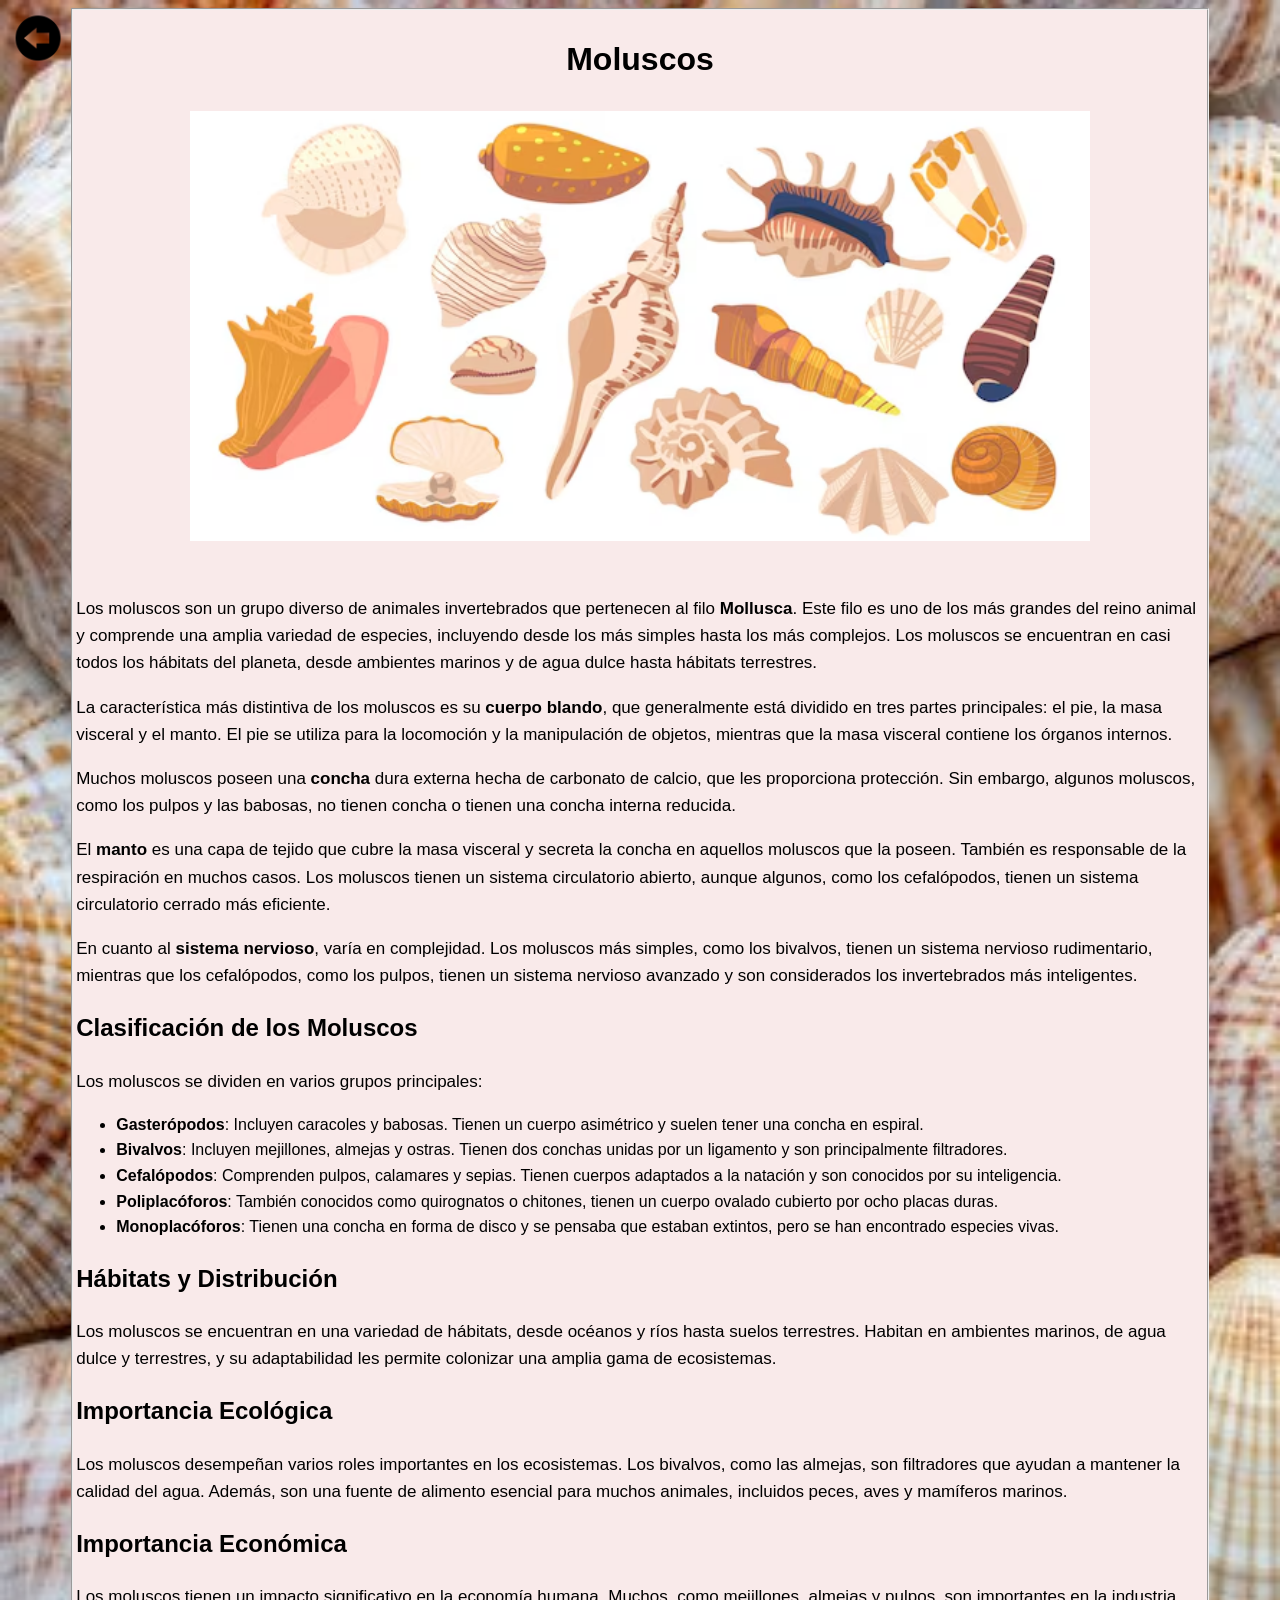
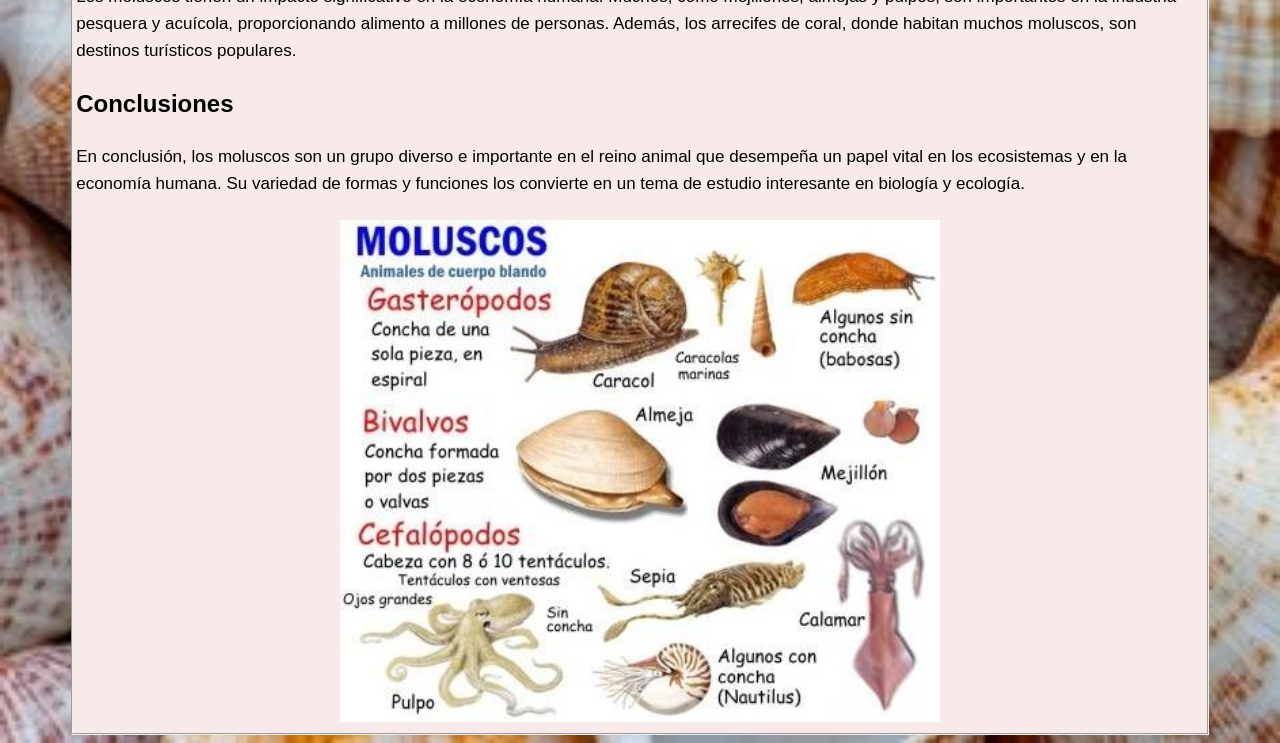
<file: tabla de animales/invertebrados/Moluscos.html>
<!DOCTYPE html>
<html lang="en">
<head>
    <meta charset="UTF-8">
    <meta name="viewport" content="width=device-width, initial-scale=1.0">
    <title> Moluscos </title>
    <link href="../estilos_css/Moluscos.css" rel="stylesheet">
</head>
<body>
<a href="../invertebrados.html"> <img src="../imagenes/Regresar.png" width="60">  </a>
    <table width="90%"  align="center" border="0">

<tr align="center">

    
<td> <h1> Moluscos </h1> </td>
    
</tr>
 <td><center>  <img src="../imagenes/Moluscos_caracol.jpg" alt="imagen_Reptiles" width="900" ></center></td>
<tr>
    <td colspan="6 ">
            <br>

            <p>
                Los moluscos son un grupo diverso de animales invertebrados que pertenecen al filo 
                <strong>Mollusca</strong>. Este filo es uno de los más grandes del reino animal y 
                comprende una amplia variedad de especies, incluyendo desde los más simples hasta los más complejos. 
                Los moluscos se encuentran en casi todos los hábitats del planeta, desde ambientes marinos y de agua dulce 
                hasta hábitats terrestres.
            </p>
        
            <p>
                La característica más distintiva de los moluscos es su <strong>cuerpo blando</strong>, que 
                generalmente está dividido en tres partes principales: el pie, la masa visceral y el manto. 
                El pie se utiliza para la locomoción y la manipulación de objetos, mientras que la masa visceral 
                contiene los órganos internos.
            </p>
        
            <p>
                Muchos moluscos poseen una <strong>concha</strong> dura externa hecha de carbonato de calcio, 
                que les proporciona protección. Sin embargo, algunos moluscos, como los pulpos y las babosas, 
                no tienen concha o tienen una concha interna reducida.
            </p>
        
            <p>
                El <strong>manto</strong> es una capa de tejido que cubre la masa visceral y secreta la concha en 
                aquellos moluscos que la poseen. También es responsable de la respiración en muchos casos. 
                Los moluscos tienen un sistema circulatorio abierto, aunque algunos, como los cefalópodos, 
                tienen un sistema circulatorio cerrado más eficiente.
            </p>
        
            <p>
                En cuanto al <strong>sistema nervioso</strong>, varía en complejidad. Los moluscos más simples, 
                como los bivalvos, tienen un sistema nervioso rudimentario, mientras que los cefalópodos, 
                como los pulpos, tienen un sistema nervioso avanzado y son considerados los invertebrados más inteligentes.
            </p>
        
            <h2>Clasificación de los Moluscos</h2>
            
            <p>Los moluscos se dividen en varios grupos principales:</p>
            
            <ul>
                <li><strong>Gasterópodos</strong>: Incluyen caracoles y babosas. Tienen un cuerpo asimétrico y suelen tener una concha en espiral.</li>
                <li><strong>Bivalvos</strong>: Incluyen mejillones, almejas y ostras. Tienen dos conchas unidas por un ligamento y son principalmente filtradores.</li>
                <li><strong>Cefalópodos</strong>: Comprenden pulpos, calamares y sepias. Tienen cuerpos adaptados a la natación y son conocidos por su inteligencia.</li>
                <li><strong>Poliplacóforos</strong>: También conocidos como quirognatos o chitones, tienen un cuerpo ovalado cubierto por ocho placas duras.</li>
                <li><strong>Monoplacóforos</strong>: Tienen una concha en forma de disco y se pensaba que estaban extintos, pero se han encontrado especies vivas.</li>
            </ul>
        
            <h2>Hábitats y Distribución</h2>
            
            <p>
                Los moluscos se encuentran en una variedad de hábitats, desde océanos y ríos hasta suelos terrestres. 
                Habitan en ambientes marinos, de agua dulce y terrestres, y su adaptabilidad les permite colonizar una amplia gama de ecosistemas.
            </p>
        
            <h2>Importancia Ecológica</h2>
            
            <p>
                Los moluscos desempeñan varios roles importantes en los ecosistemas. Los bivalvos, como las almejas, 
                son filtradores que ayudan a mantener la calidad del agua. Además, son una fuente de alimento esencial 
                para muchos animales, incluidos peces, aves y mamíferos marinos.
            </p>
        
            <h2>Importancia Económica</h2>
            
            <p>
                Los moluscos tienen un impacto significativo en la economía humana. Muchos, como mejillones, almejas y pulpos, 
                son importantes en la industria pesquera y acuícola, proporcionando alimento a millones de personas. 
                Además, los arrecifes de coral, donde habitan muchos moluscos, son destinos turísticos populares.
            </p>
        
            <h2>Conclusiones</h2>
            
            <p>
                En conclusión, los moluscos son un grupo diverso e importante en el reino animal que desempeña un 
                papel vital en los ecosistemas y en la economía humana. Su variedad de formas y funciones los convierte 
                en un tema de estudio interesante en biología y ecología.
            </p>
<tr>
    


    
    </tr>
    
 <td> <center><img src="../imagenes/Moluscos.jpg "  width="600"> </td></center>
  
    
    </td>
    
</tr>

    </table>

    
</body>
</html>
</file>
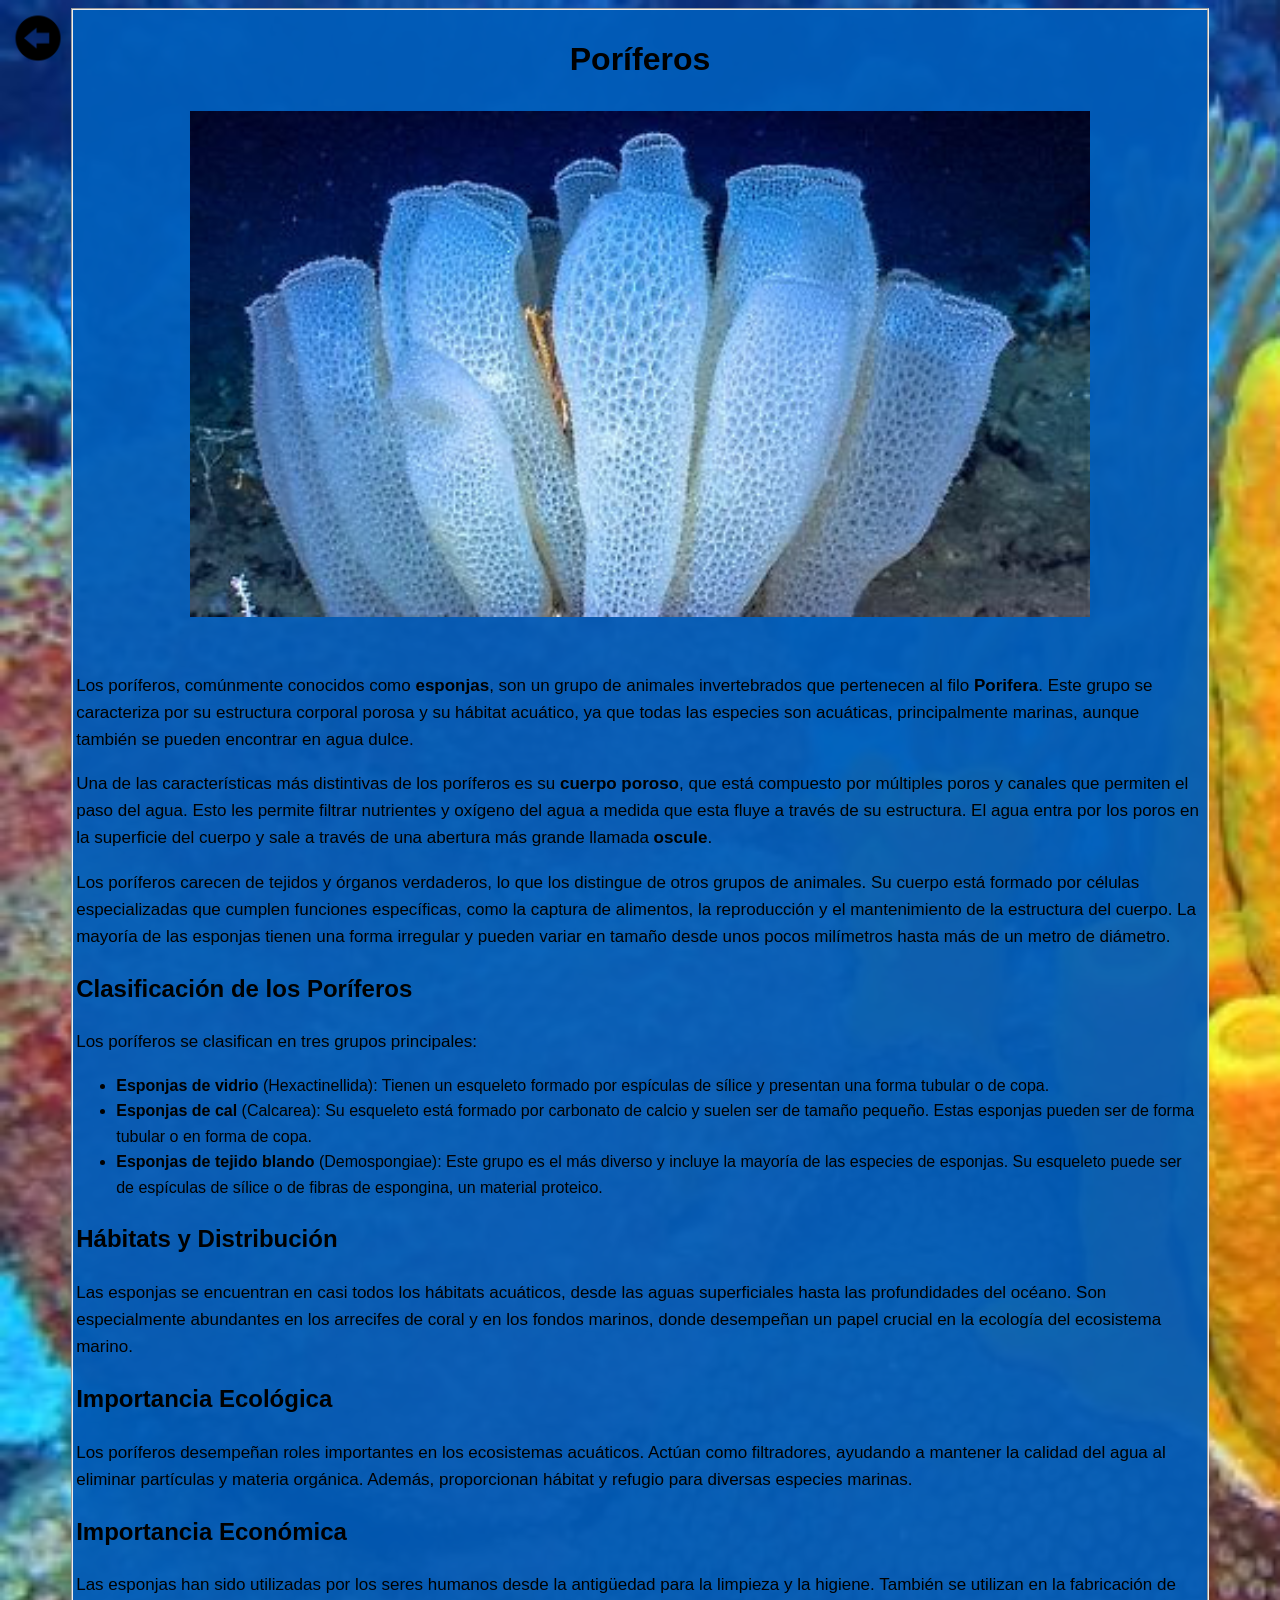
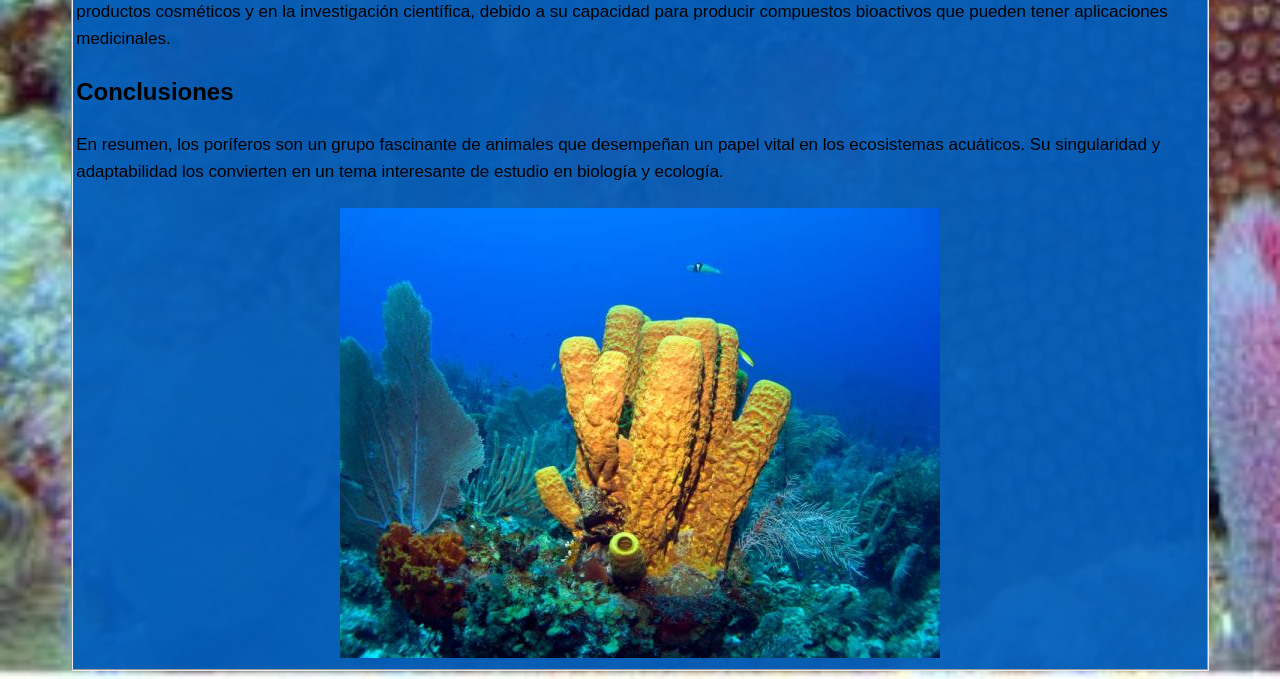
<file: tabla de animales/invertebrados/Poriferos.html>
<!DOCTYPE html>
<html lang="en">
<head>
    <meta charset="UTF-8">
    <meta name="viewport" content="width=device-width, initial-scale=1.0">
    <title> Porfiferos </title>
    <link href="../estilos_css/Poriferos.css" rel="stylesheet">
</head>
<body>
<a href="../invertebrados.html"> <img src="../imagenes/Regresar.png " width="60">  </a>
    <table width="90%"  align="center" border="0">

<tr align="center">

    
<td> <h1> Poríferos</h1> </td>
    
</tr>
 <td><center>  <img src="../imagenes/poriferos_Q.jpg" alt="imagen_Reptiles" width="900" ></center></td>
<tr>
    <td colspan="6 ">
            <br>
            <p>
                Los poríferos, comúnmente conocidos como <strong>esponjas</strong>, son un grupo de animales invertebrados que pertenecen al filo 
                <strong>Porifera</strong>. Este grupo se caracteriza por su estructura corporal porosa y su hábitat acuático, ya que todas las especies son 
                acuáticas, principalmente marinas, aunque también se pueden encontrar en agua dulce.
            </p>
            
            <p>
                Una de las características más distintivas de los poríferos es su <strong>cuerpo poroso</strong>, que está compuesto por múltiples 
                poros y canales que permiten el paso del agua. Esto les permite filtrar nutrientes y oxígeno del agua a medida que esta fluye 
                a través de su estructura. El agua entra por los poros en la superficie del cuerpo y sale a través de una abertura más grande 
                llamada <strong>oscule</strong>.
            </p>
            
            <p>
                Los poríferos carecen de tejidos y órganos verdaderos, lo que los distingue de otros grupos de animales. Su cuerpo está formado por 
                células especializadas que cumplen funciones específicas, como la captura de alimentos, la reproducción y el mantenimiento de 
                la estructura del cuerpo. La mayoría de las esponjas tienen una forma irregular y pueden variar en tamaño desde unos pocos milímetros 
                hasta más de un metro de diámetro.
            </p>
        
            <h2>Clasificación de los Poríferos</h2>
            
            <p>
                Los poríferos se clasifican en tres grupos principales:
            </p>
            <ul>
                <li><strong>Esponjas de vidrio</strong> (Hexactinellida): Tienen un esqueleto formado por espículas de sílice y presentan una forma 
                tubular o de copa.</li>
                <li><strong>Esponjas de cal</strong> (Calcarea): Su esqueleto está formado por carbonato de calcio y suelen ser de tamaño pequeño. 
                Estas esponjas pueden ser de forma tubular o en forma de copa.</li>
                <li><strong>Esponjas de tejido blando</strong> (Demospongiae): Este grupo es el más diverso y incluye la mayoría de las especies de 
                esponjas. Su esqueleto puede ser de espículas de sílice o de fibras de espongina, un material proteico.</li>
            </ul>
        
            <h2>Hábitats y Distribución</h2>
            
            <p>
                Las esponjas se encuentran en casi todos los hábitats acuáticos, desde las aguas superficiales hasta las profundidades del océano. 
                Son especialmente abundantes en los arrecifes de coral y en los fondos marinos, donde desempeñan un papel crucial en la 
                ecología del ecosistema marino.
            </p>
        
            <h2>Importancia Ecológica</h2>
            
            <p>
                Los poríferos desempeñan roles importantes en los ecosistemas acuáticos. Actúan como filtradores, ayudando a mantener la calidad del 
                agua al eliminar partículas y materia orgánica. Además, proporcionan hábitat y refugio para diversas especies marinas.
            </p>
        
            <h2>Importancia Económica</h2>
            
            <p>
                Las esponjas han sido utilizadas por los seres humanos desde la antigüedad para la limpieza y la higiene. También se utilizan en la 
                fabricación de productos cosméticos y en la investigación científica, debido a su capacidad para producir compuestos bioactivos 
                que pueden tener aplicaciones medicinales.
            </p>
        
            <h2>Conclusiones</h2>
            
            <p>
                En resumen, los poríferos son un grupo fascinante de animales que desempeñan un papel vital en los ecosistemas acuáticos. Su 
                singularidad y adaptabilidad los convierten en un tema interesante de estudio en biología y ecología.
            </p>
   <tr>

    </tr>
    
 <td> <center><img src="../imagenes/poriferos2.jpg "  width="600"> </td></center>
  
    
    </td>
    
</tr>

    </table>

    
</body>
</html>
</file>
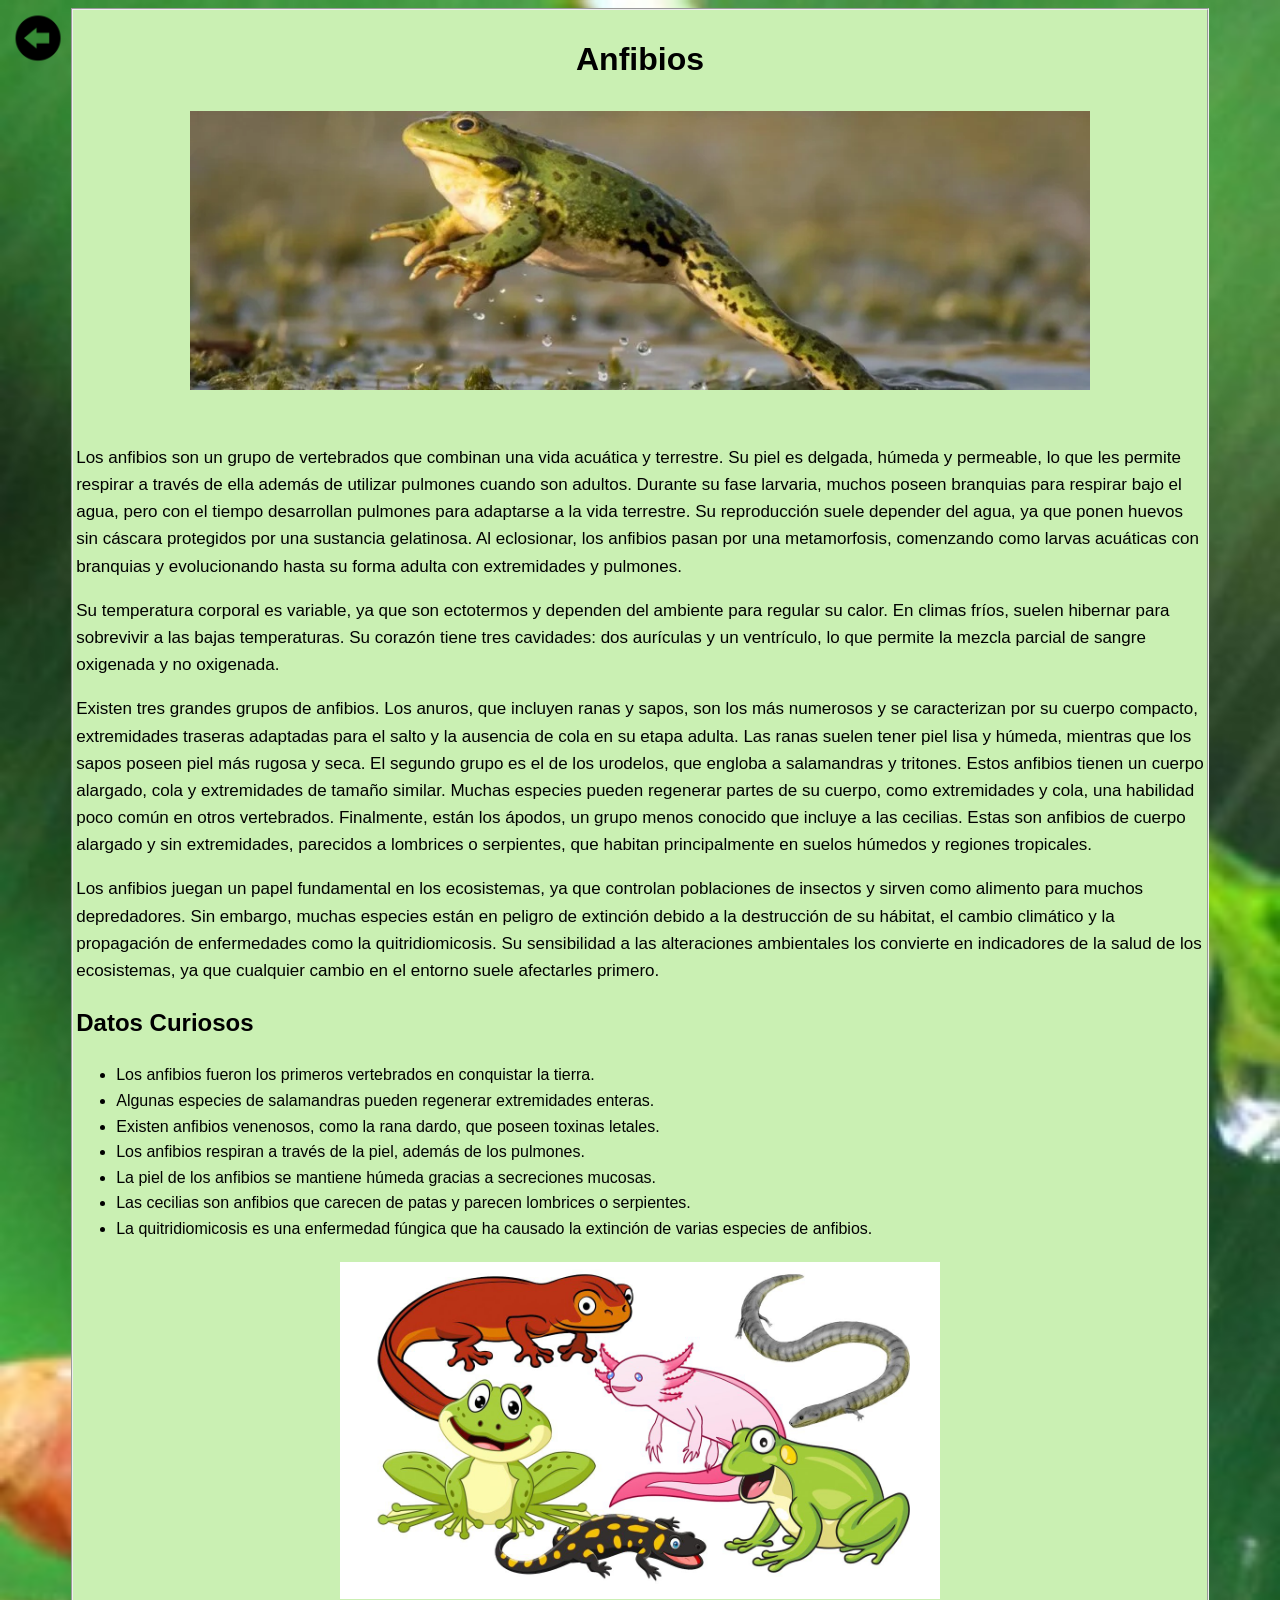
<file: tabla de animales/Vertebrados/Anfibios.html>
<!DOCTYPE html>
<html lang="en">
<head>
    <meta charset="UTF-8">
    <meta name="viewport" content="width=device-width, initial-scale=1.0">
    <title> Anfibios </title>
    <link href="../estilos_css/anfibios.css" rel="stylesheet">
</head>
<body>
<a href="../vertebrados.html"> <img src="../imagenes/Regresar.png " width="60">  </a>
    <table width="90%"  align="center" border="0">

<tr align="center">

    
<td> <h1>Anfibios</h1> </td>
    
</tr>
 <td><center>  <img src="../imagenes/sapo.webp" alt="imagen_Reptiles" width="900" ></center></td>
<tr>
    <td colspan="6 ">
            <br>


        <p>Los anfibios son un grupo de vertebrados que combinan una vida acuática y terrestre. Su piel es delgada, húmeda y permeable, lo que les permite respirar a través de ella además de utilizar pulmones cuando son adultos. Durante su fase larvaria, muchos poseen branquias para respirar bajo el agua, pero con el tiempo desarrollan pulmones para adaptarse a la vida terrestre. Su reproducción suele depender del agua, ya que ponen huevos sin cáscara protegidos por una sustancia gelatinosa. Al eclosionar, los anfibios pasan por una metamorfosis, comenzando como larvas acuáticas con branquias y evolucionando hasta su forma adulta con extremidades y pulmones.</p>
        <p>Su temperatura corporal es variable, ya que son ectotermos y dependen del ambiente para regular su calor. En climas fríos, suelen hibernar para sobrevivir a las bajas temperaturas. Su corazón tiene tres cavidades: dos aurículas y un ventrículo, lo que permite la mezcla parcial de sangre oxigenada y no oxigenada.</p>
        <p>Existen tres grandes grupos de anfibios. Los anuros, que incluyen ranas y sapos, son los más numerosos y se caracterizan por su cuerpo compacto, extremidades traseras adaptadas para el salto y la ausencia de cola en su etapa adulta. Las ranas suelen tener piel lisa y húmeda, mientras que los sapos poseen piel más rugosa y seca. El segundo grupo es el de los urodelos, que engloba a salamandras y tritones. Estos anfibios tienen un cuerpo alargado, cola y extremidades de tamaño similar. Muchas especies pueden regenerar partes de su cuerpo, como extremidades y cola, una habilidad poco común en otros vertebrados. Finalmente, están los ápodos, un grupo menos conocido que incluye a las cecilias. Estas son anfibios de cuerpo alargado y sin extremidades, parecidos a lombrices o serpientes, que habitan principalmente en suelos húmedos y regiones tropicales.</p>
        <p>Los anfibios juegan un papel fundamental en los ecosistemas, ya que controlan poblaciones de insectos y sirven como alimento para muchos depredadores. Sin embargo, muchas especies están en peligro de extinción debido a la destrucción de su hábitat, el cambio climático y la propagación de enfermedades como la quitridiomicosis. Su sensibilidad a las alteraciones ambientales los convierte en indicadores de la salud de los ecosistemas, ya que cualquier cambio en el entorno suele afectarles primero.</p>
    
        <h2>Datos Curiosos</h2>
        <ul>
            <li>Los anfibios fueron los primeros vertebrados en conquistar la tierra.</li>
            <li>Algunas especies de salamandras pueden regenerar extremidades enteras.</li>
            <li>Existen anfibios venenosos, como la rana dardo, que poseen toxinas letales.</li>
            <li>Los anfibios respiran a través de la piel, además de los pulmones.</li>
            <li>La piel de los anfibios se mantiene húmeda gracias a secreciones mucosas.</li>
            <li>Las cecilias son anfibios que carecen de patas y parecen lombrices o serpientes.</li>
            <li>La quitridiomicosis es una enfermedad fúngica que ha causado la extinción de varias especies de anfibios.</li>
        </ul>
  

</td>
    </ul>
    </tr>
    
 <td> <center><img src="../imagenes/anfibios.jpg "  width="600"> </td></center>
  
    
    </td>
    
</tr>

    </table>

    
</body>
</html>
</file>
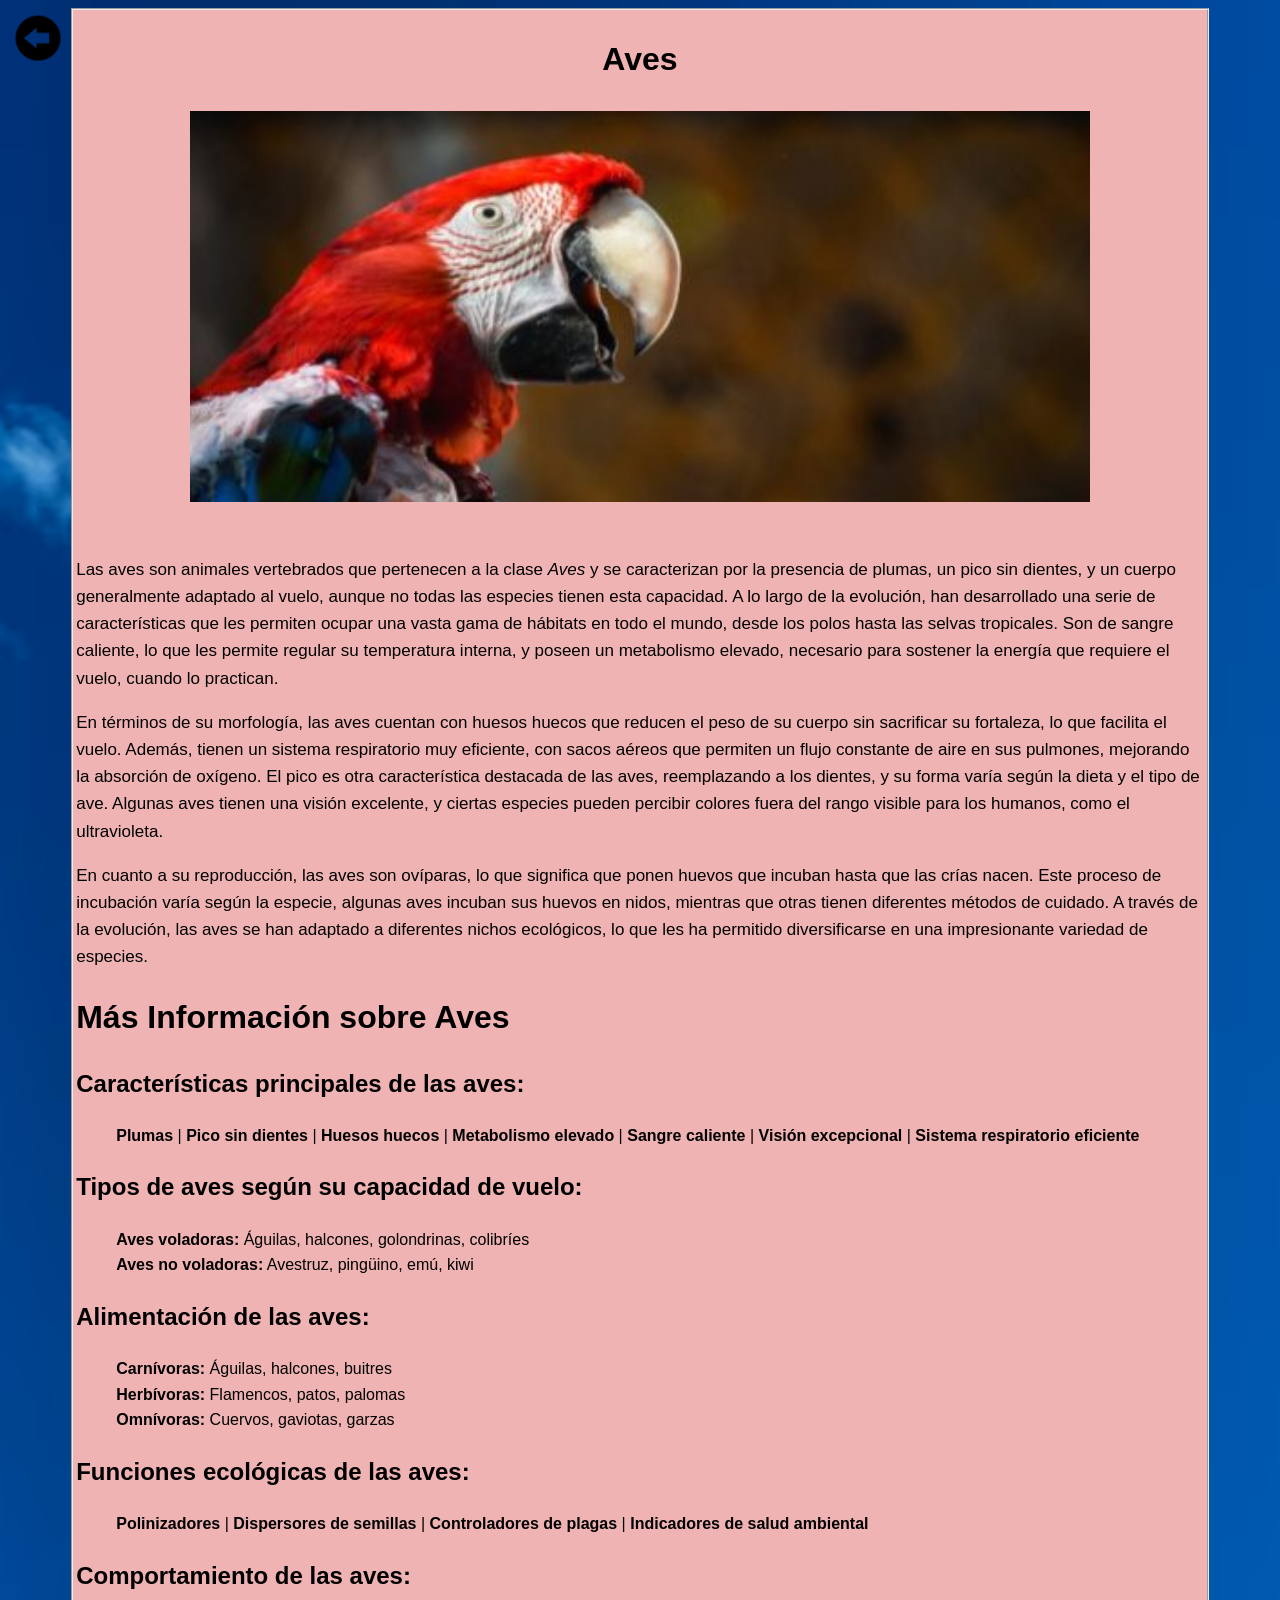
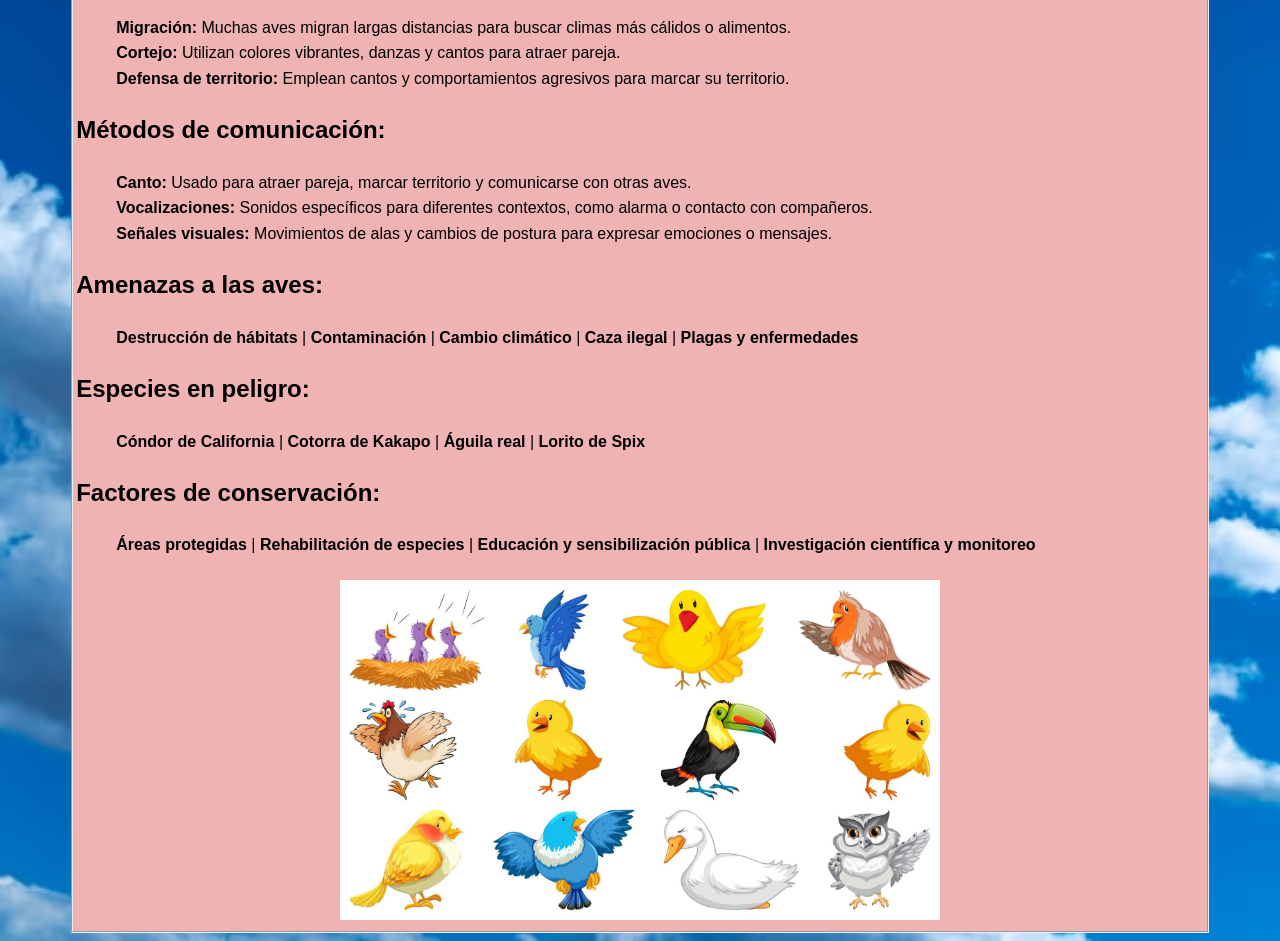
<file: tabla de animales/Vertebrados/aves.html>
<!DOCTYPE html>
<html lang="en">
<head>
    <meta charset="UTF-8">
    <meta name="viewport" content="width=device-width, initial-scale=1.0">
    <title> Aves </title>
    <link href="../estilos_css/aves.css" rel="stylesheet">
</head>
<body>
<a href="../vertebrados.html"> <img src="../imagenes/Regresar.png " width="60">  </a>
    <table width="90%"  align="center" border="0">

<tr align="center">

    
<td> <h1>Aves</h1> </td>
    
</tr>
 <td><center>  <img src="../imagenes/aves_roja.jpg" alt="imagen_Reptiles" width="900" ></center></td>
<tr>
    <td colspan="6 ">
            <br>


        <p>Las aves son animales vertebrados que pertenecen a la clase <em>Aves</em> y se caracterizan por la presencia de plumas, un pico sin dientes, y un cuerpo generalmente adaptado al vuelo, aunque no todas las especies tienen esta capacidad. A lo largo de la evolución, han desarrollado una serie de características que les permiten ocupar una vasta gama de hábitats en todo el mundo, desde los polos hasta las selvas tropicales. Son de sangre caliente, lo que les permite regular su temperatura interna, y poseen un metabolismo elevado, necesario para sostener la energía que requiere el vuelo, cuando lo practican.</p>

        <p>En términos de su morfología, las aves cuentan con huesos huecos que reducen el peso de su cuerpo sin sacrificar su fortaleza, lo que facilita el vuelo. Además, tienen un sistema respiratorio muy eficiente, con sacos aéreos que permiten un flujo constante de aire en sus pulmones, mejorando la absorción de oxígeno. El pico es otra característica destacada de las aves, reemplazando a los dientes, y su forma varía según la dieta y el tipo de ave. Algunas aves tienen una visión excelente, y ciertas especies pueden percibir colores fuera del rango visible para los humanos, como el ultravioleta.</p>
    
        <p>En cuanto a su reproducción, las aves son ovíparas, lo que significa que ponen huevos que incuban hasta que las crías nacen. Este proceso de incubación varía según la especie, algunas aves incuban sus huevos en nidos, mientras que otras tienen diferentes métodos de cuidado. A través de la evolución, las aves se han adaptado a diferentes nichos ecológicos, lo que les ha permitido diversificarse en una impresionante variedad de especies.</p>

        <h1>Más Información sobre Aves</h1>
    
        <h2>Características principales de las aves:</h2>
        <ul style="list-style-type: none;">
            <li><strong>Plumas</strong> | <strong>Pico sin dientes</strong> | <strong>Huesos huecos</strong> | <strong>Metabolismo elevado</strong> | <strong>Sangre caliente</strong> | <strong>Visión excepcional</strong> | <strong>Sistema respiratorio eficiente</strong></li>
        </ul>
    
        <h2>Tipos de aves según su capacidad de vuelo:</h2>
        <ul style="list-style-type: none;">
            <li><strong>Aves voladoras:</strong> Águilas, halcones, golondrinas, colibríes</li>
            <li><strong>Aves no voladoras:</strong> Avestruz, pingüino, emú, kiwi</li>
        </ul>
    
        <h2>Alimentación de las aves:</h2>
        <ul style="list-style-type: none;">
            <li><strong>Carnívoras:</strong> Águilas, halcones, buitres</li>
            <li><strong>Herbívoras:</strong> Flamencos, patos, palomas</li>
            <li><strong>Omnívoras:</strong> Cuervos, gaviotas, garzas</li>
        </ul>
    
        <h2>Funciones ecológicas de las aves:</h2>
        <ul style="list-style-type: none;">
            <li><strong>Polinizadores</strong> | <strong>Dispersores de semillas</strong> | <strong>Controladores de plagas</strong> | <strong>Indicadores de salud ambiental</strong></li>
        </ul>
    
        <h2>Comportamiento de las aves:</h2>
        <ul style="list-style-type: none;">
            <li><strong>Migración:</strong> Muchas aves migran largas distancias para buscar climas más cálidos o alimentos.</li>
            <li><strong>Cortejo:</strong> Utilizan colores vibrantes, danzas y cantos para atraer pareja.</li>
            <li><strong>Defensa de territorio:</strong> Emplean cantos y comportamientos agresivos para marcar su territorio.</li>
        </ul>
    
        <h2>Métodos de comunicación:</h2>
        <ul style="list-style-type: none;">
            <li><strong>Canto:</strong> Usado para atraer pareja, marcar territorio y comunicarse con otras aves.</li>
            <li><strong>Vocalizaciones:</strong> Sonidos específicos para diferentes contextos, como alarma o contacto con compañeros.</li>
            <li><strong>Señales visuales:</strong> Movimientos de alas y cambios de postura para expresar emociones o mensajes.</li>
        </ul>
    
        <h2>Amenazas a las aves:</h2>
        <ul style="list-style-type: none;">
            <li><strong>Destrucción de hábitats</strong> | <strong>Contaminación</strong> | <strong>Cambio climático</strong> | <strong>Caza ilegal</strong> | <strong>Plagas y enfermedades</strong></li>
        </ul>
    
        <h2>Especies en peligro:</h2>
        <ul style="list-style-type: none;">
            <li><strong>Cóndor de California</strong> | <strong>Cotorra de Kakapo</strong> | <strong>Águila real</strong> | <strong>Lorito de Spix</strong></li>
        </ul>
    
        <h2>Factores de conservación:</h2>
        <ul style="list-style-type: none;">
            <li><strong>Áreas protegidas</strong> | <strong>Rehabilitación de especies</strong> | <strong>Educación y sensibilización pública</strong> | <strong>Investigación científica y monitoreo</strong></li>
        </ul>
    </body>
   <tr>
  

    </tr>
    
 <td> <center><img src="../imagenes/aves.jpg"  width="600"> </td></center>
  
    
    </td>
    
</tr>

    </table>

    
</body>
</html>
</file>
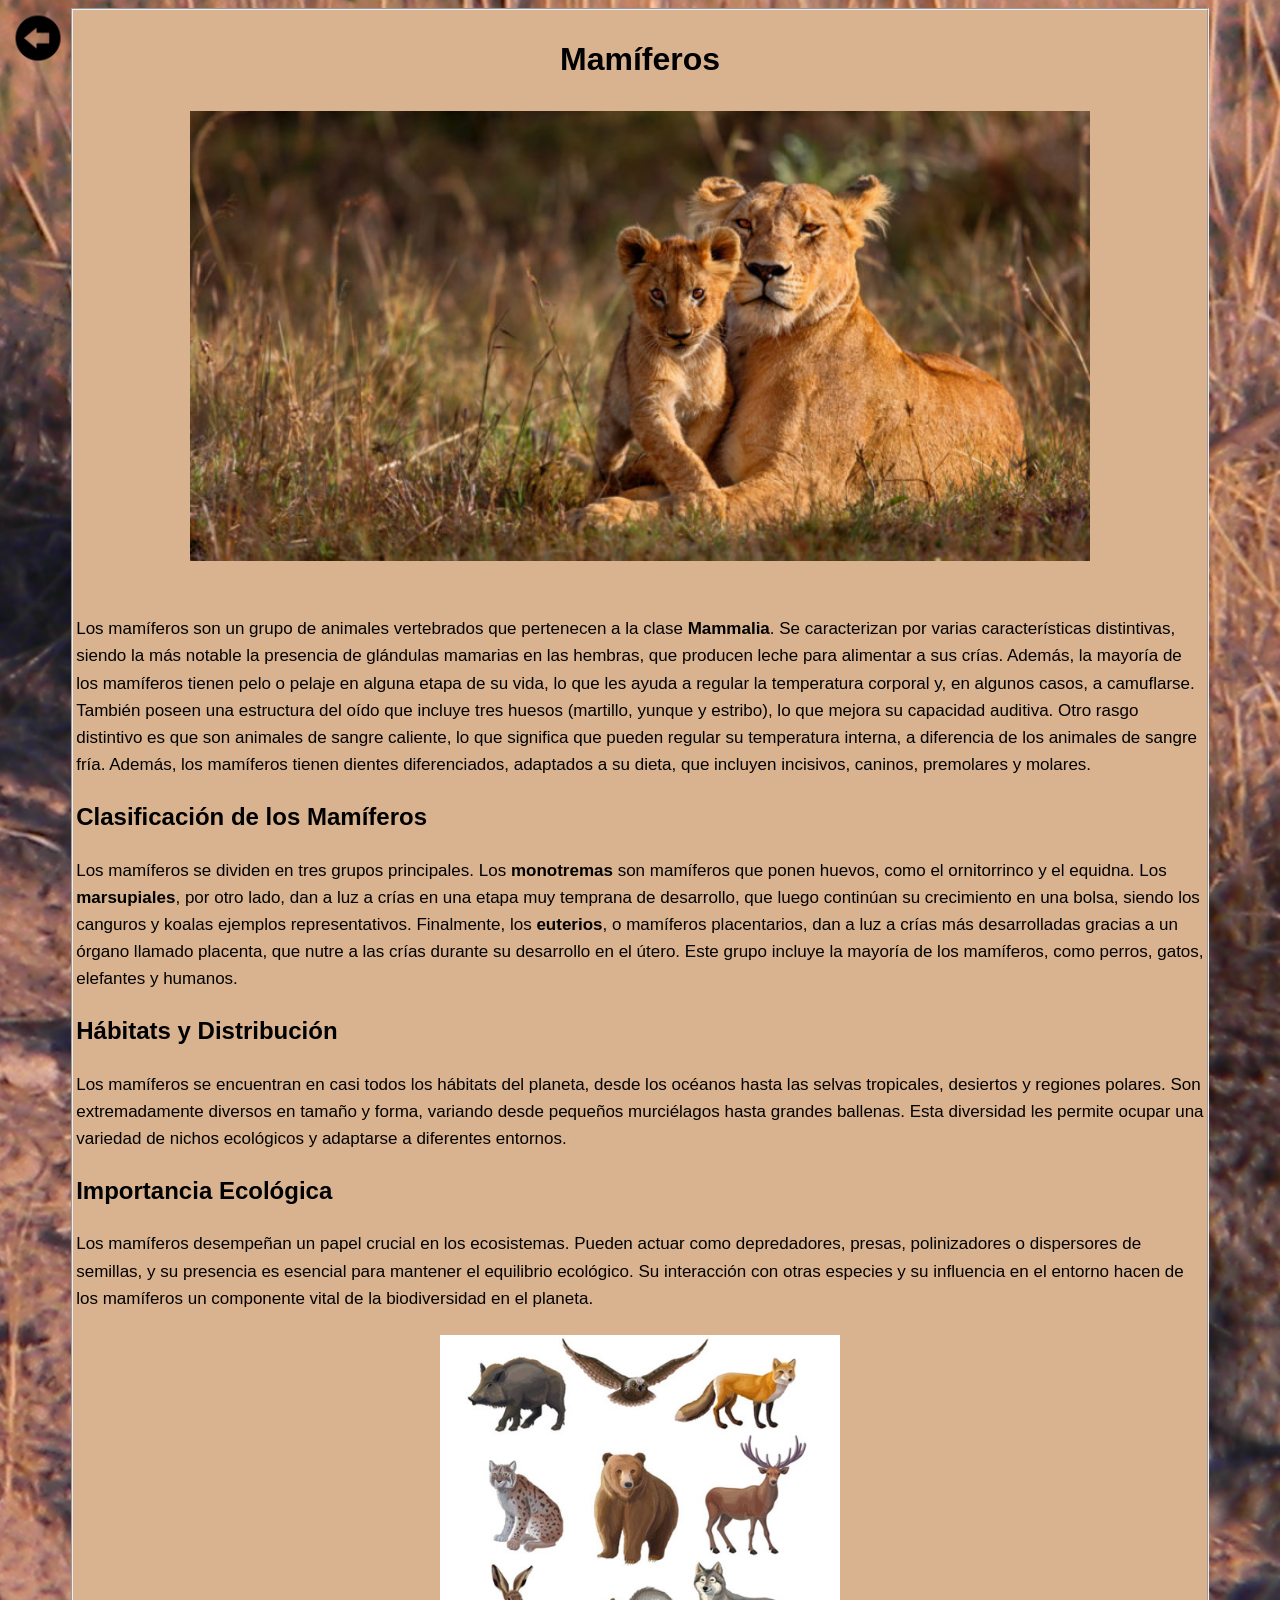
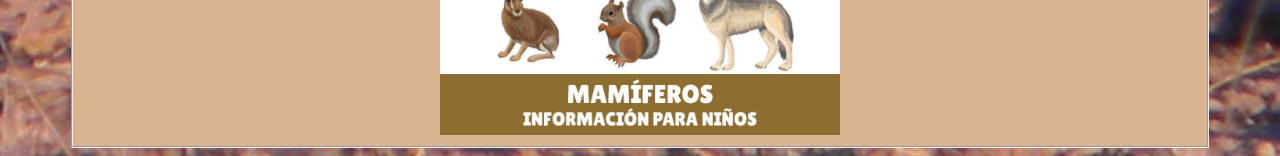
<file: tabla de animales/Vertebrados/Mamiferos.html>
<!DOCTYPE html>
<html lang="en">
<head>
    <meta charset="UTF-8">
    <meta name="viewport" content="width=device-width, initial-scale=1.0">
    <title> Mamíferos </title>
    <link href="../estilos_css/Mamiferos.css" rel="stylesheet">
</head>
<body>
<a href="../vertebrados.html"> <img src="../imagenes/Regresar.png" width="60">  </a>
    <table width="90%"  align="center" border="0">

<tr align="center">

    
<td> <h1>Mamíferos</h1> </td>
    
</tr>
 <td><center>  <img src="../imagenes/leones.jpg" alt="imagen_Reptiles" width="900" ></center></td>
<tr>
    <td colspan="6 ">
            <br>

            <p>
                Los mamíferos son un grupo de animales vertebrados que pertenecen a la clase 
                <strong>Mammalia</strong>. Se caracterizan por varias características distintivas, siendo la más notable 
                la presencia de glándulas mamarias en las hembras, que producen leche para alimentar a sus crías. 
                Además, la mayoría de los mamíferos tienen pelo o pelaje en alguna etapa de su vida, lo que les ayuda 
                a regular la temperatura corporal y, en algunos casos, a camuflarse. También poseen una estructura 
                del oído que incluye tres huesos (martillo, yunque y estribo), lo que mejora su capacidad auditiva. 
                Otro rasgo distintivo es que son animales de sangre caliente, lo que significa que pueden regular su 
                temperatura interna, a diferencia de los animales de sangre fría. Además, los mamíferos tienen dientes 
                diferenciados, adaptados a su dieta, que incluyen incisivos, caninos, premolares y molares.
            </p>
        
            <h2>Clasificación de los Mamíferos</h2>
            <p>
                Los mamíferos se dividen en tres grupos principales. Los <strong>monotremas</strong> son mamíferos que 
                ponen huevos, como el ornitorrinco y el equidna. Los <strong>marsupiales</strong>, por otro lado, dan a luz 
                a crías en una etapa muy temprana de desarrollo, que luego continúan su crecimiento en una bolsa, 
                siendo los canguros y koalas ejemplos representativos. Finalmente, los <strong>euterios</strong>, o 
                mamíferos placentarios, dan a luz a crías más desarrolladas gracias a un órgano llamado placenta, que 
                nutre a las crías durante su desarrollo en el útero. Este grupo incluye la mayoría de los mamíferos, 
                como perros, gatos, elefantes y humanos.
            </p>
        
            <h2>Hábitats y Distribución</h2>
            <p>
                Los mamíferos se encuentran en casi todos los hábitats del planeta, desde los océanos hasta las 
                selvas tropicales, desiertos y regiones polares. Son extremadamente diversos en tamaño y forma, 
                variando desde pequeños murciélagos hasta grandes ballenas. Esta diversidad les permite ocupar 
                una variedad de nichos ecológicos y adaptarse a diferentes entornos.
            </p>
        
            <h2>Importancia Ecológica</h2>
            <p>
                Los mamíferos desempeñan un papel crucial en los ecosistemas. Pueden actuar como depredadores, 
                presas, polinizadores o dispersores de semillas, y su presencia es esencial para mantener el 
                equilibrio ecológico. Su interacción con otras especies y su influencia en el entorno hacen de los 
                mamíferos un componente vital de la biodiversidad en el planeta.
            </p>
   <tr>
   
 
    </tr>
    
 <td> <center><img src="../imagenes/Mamiferos.jpg"  width="400"> </td></center>
  
    
    </td>
    
</tr>

    </table>

    
</body>
</html>
</file>
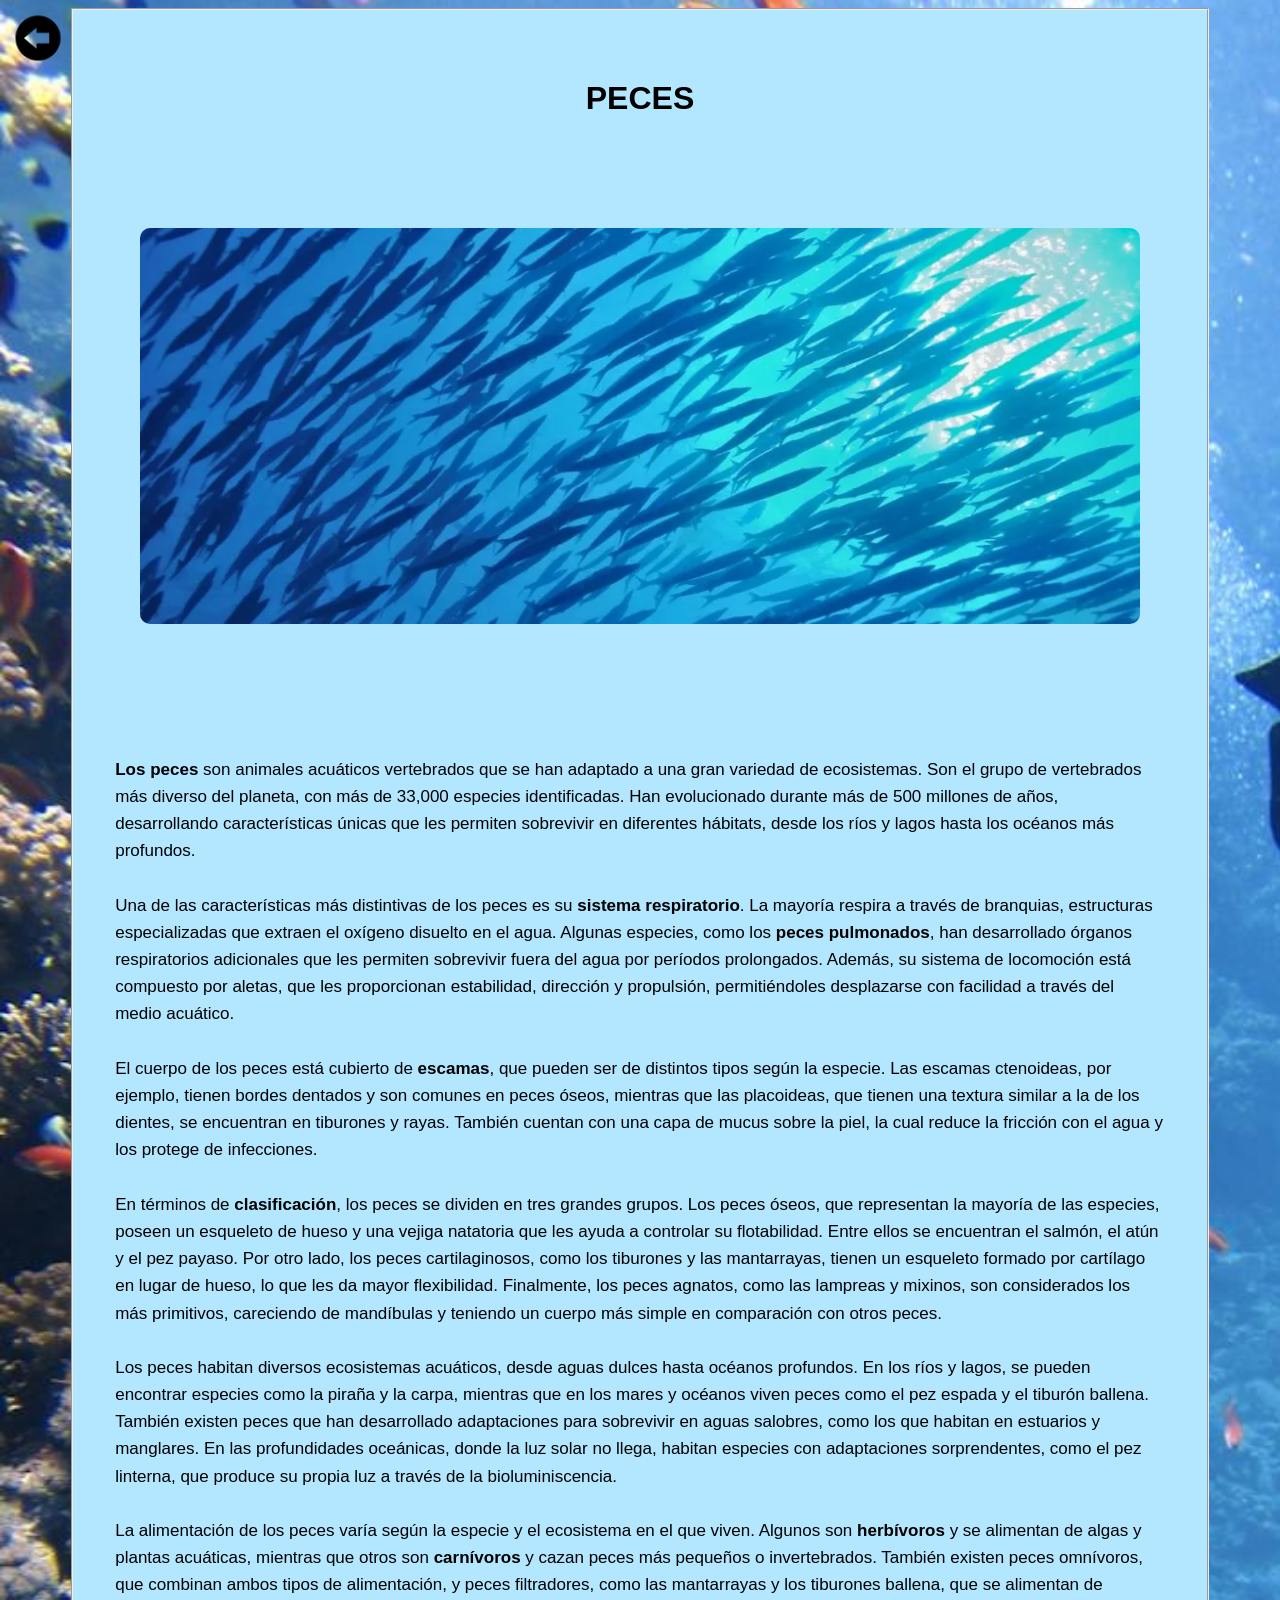
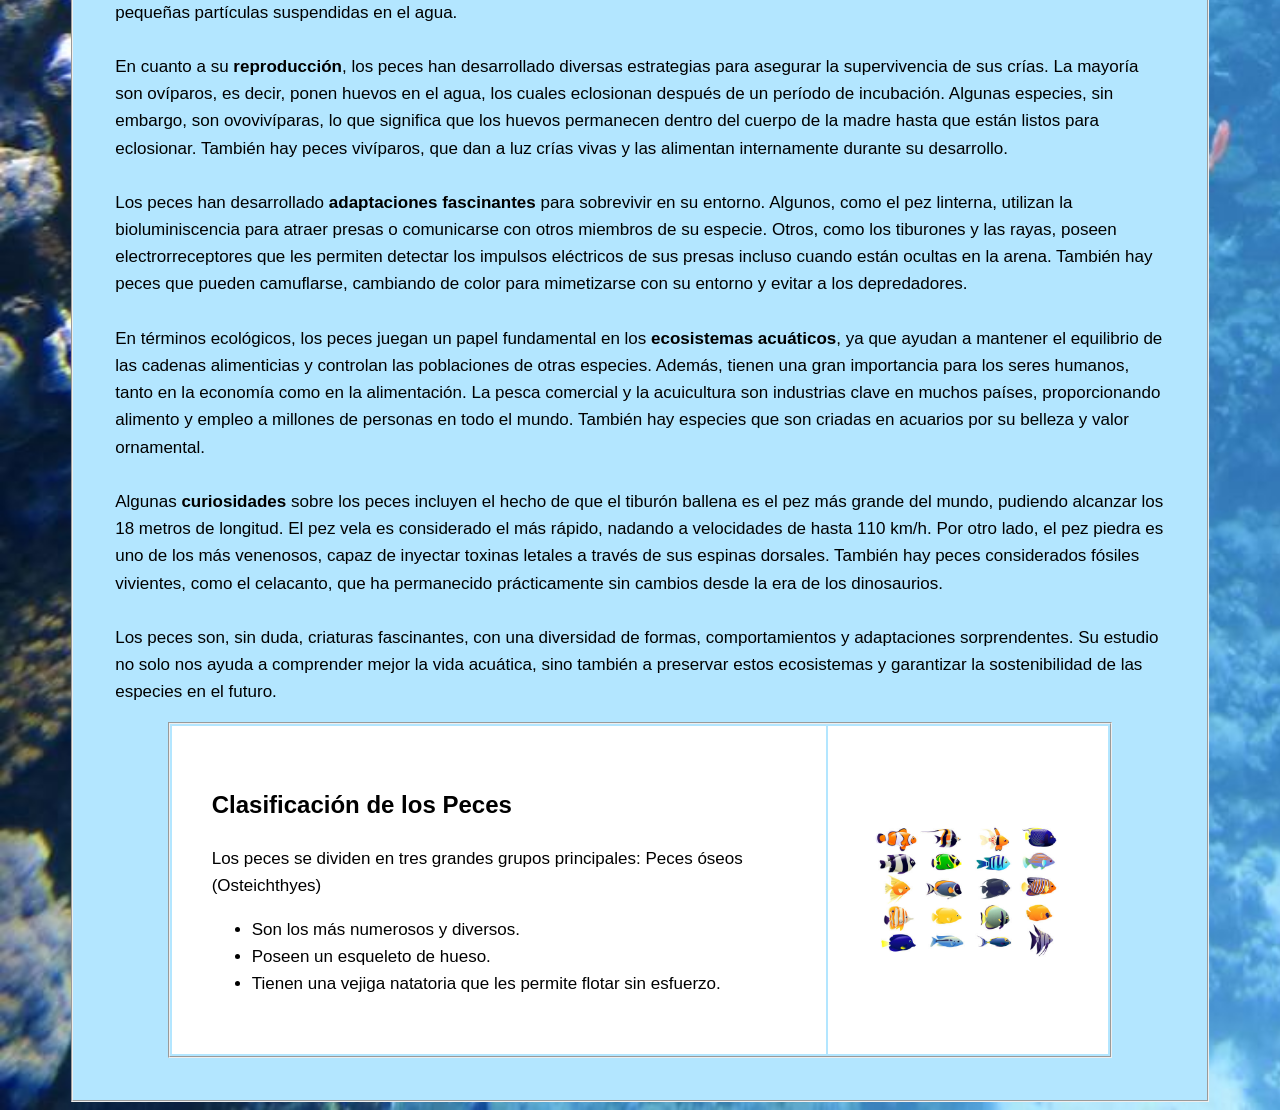
<file: tabla de animales/Vertebrados/peces.html>
<!DOCTYPE html>
<html lang="en">
<head>
    <meta charset="UTF-8">
    <meta name="viewport" content="width=device-width, initial-scale=1.0">
    <title> Peces </title>
    <link href="../estilos_css/peces.css" rel="stylesheet">
</head>
<body>
<a href="../vertebrados.html"> <img src="../imagenes/Regresar.png" width="60">  </a>
    <table width="90%"  align="center" border="0">

<tr align="center">

    
<td> <h1>PECES</h1> </td>
    
</tr>
 <td><center>  <img src="../imagenes/peces.webp" alt="imagen_peces" width="1000" ></center></td>
<tr>
    <td colspan="6 ">
            <br>

    <p>
        <b>Los peces</b> son animales acuáticos vertebrados que se han adaptado a una gran variedad de ecosistemas. Son el grupo de vertebrados más diverso del planeta, con más de 33,000 especies identificadas. Han evolucionado durante más de 500 millones de años, desarrollando características únicas que les permiten sobrevivir en diferentes hábitats, desde los ríos y lagos hasta los océanos más profundos.<br><br>

        Una de las características más distintivas de los peces es su <b>sistema respiratorio</b>. La mayoría respira a través de branquias, estructuras especializadas que extraen el oxígeno disuelto en el agua. Algunas especies, como los <b>peces pulmonados</b>, han desarrollado órganos respiratorios adicionales que les permiten sobrevivir fuera del agua por períodos prolongados. Además, su sistema de locomoción está compuesto por aletas, que les proporcionan estabilidad, dirección y propulsión, permitiéndoles desplazarse con facilidad a través del medio acuático.<br><br>
    
        El cuerpo de los peces está cubierto de <b>escamas</b>, que pueden ser de distintos tipos según la especie. Las escamas ctenoideas, por ejemplo, tienen bordes dentados y son comunes en peces óseos, mientras que las placoideas, que tienen una textura similar a la de los dientes, se encuentran en tiburones y rayas. También cuentan con una capa de mucus sobre la piel, la cual reduce la fricción con el agua y los protege de infecciones.<br><br>
    
        En términos de <b>clasificación</b>, los peces se dividen en tres grandes grupos. Los peces óseos, que representan la mayoría de las especies, poseen un esqueleto de hueso y una vejiga natatoria que les ayuda a controlar su flotabilidad. Entre ellos se encuentran el salmón, el atún y el pez payaso. Por otro lado, los peces cartilaginosos, como los tiburones y las mantarrayas, tienen un esqueleto formado por cartílago en lugar de hueso, lo que les da mayor flexibilidad. Finalmente, los peces agnatos, como las lampreas y mixinos, son considerados los más primitivos, careciendo de mandíbulas y teniendo un cuerpo más simple en comparación con otros peces.<br><br>
    
        Los peces habitan diversos ecosistemas acuáticos, desde aguas dulces hasta océanos profundos. En los ríos y lagos, se pueden encontrar especies como la piraña y la carpa, mientras que en los mares y océanos viven peces como el pez espada y el tiburón ballena. También existen peces que han desarrollado adaptaciones para sobrevivir en aguas salobres, como los que habitan en estuarios y manglares. En las profundidades oceánicas, donde la luz solar no llega, habitan especies con adaptaciones sorprendentes, como el pez linterna, que produce su propia luz a través de la bioluminiscencia.<br><br>
    
        La alimentación de los peces varía según la especie y el ecosistema en el que viven. Algunos son <b>herbívoros</b> y se alimentan de algas y plantas acuáticas, mientras que otros son <b>carnívoros</b> y cazan peces más pequeños o invertebrados. También existen peces omnívoros, que combinan ambos tipos de alimentación, y peces filtradores, como las mantarrayas y los tiburones ballena, que se alimentan de pequeñas partículas suspendidas en el agua.<br><br>
    
        En cuanto a su <b>reproducción</b>, los peces han desarrollado diversas estrategias para asegurar la supervivencia de sus crías. La mayoría son ovíparos, es decir, ponen huevos en el agua, los cuales eclosionan después de un período de incubación. Algunas especies, sin embargo, son ovovivíparas, lo que significa que los huevos permanecen dentro del cuerpo de la madre hasta que están listos para eclosionar. También hay peces vivíparos, que dan a luz crías vivas y las alimentan internamente durante su desarrollo.<br><br>
    
        Los peces han desarrollado <b>adaptaciones fascinantes</b> para sobrevivir en su entorno. Algunos, como el pez linterna, utilizan la bioluminiscencia para atraer presas o comunicarse con otros miembros de su especie. Otros, como los tiburones y las rayas, poseen electrorreceptores que les permiten detectar los impulsos eléctricos de sus presas incluso cuando están ocultas en la arena. También hay peces que pueden camuflarse, cambiando de color para mimetizarse con su entorno y evitar a los depredadores.<br><br>
    
        En términos ecológicos, los peces juegan un papel fundamental en los <b>ecosistemas acuáticos</b>, ya que ayudan a mantener el equilibrio de las cadenas alimenticias y controlan las poblaciones de otras especies. Además, tienen una gran importancia para los seres humanos, tanto en la economía como en la alimentación. La pesca comercial y la acuicultura son industrias clave en muchos países, proporcionando alimento y empleo a millones de personas en todo el mundo. También hay especies que son criadas en acuarios por su belleza y valor ornamental.<br><br>
    
        Algunas <b>curiosidades</b> sobre los peces incluyen el hecho de que el tiburón ballena es el pez más grande del mundo, pudiendo alcanzar los 18 metros de longitud. El pez vela es considerado el más rápido, nadando a velocidades de hasta 110 km/h. Por otro lado, el pez piedra es uno de los más venenosos, capaz de inyectar toxinas letales a través de sus espinas dorsales. También hay peces considerados fósiles vivientes, como el celacanto, que ha permanecido prácticamente sin cambios desde la era de los dinosaurios.<br><br>
    
        Los peces son, sin duda, criaturas fascinantes, con una diversidad de formas, comportamientos y adaptaciones sorprendentes. Su estudio no solo nos ayuda a comprender mejor la vida acuática, sino también a preservar estos ecosistemas y garantizar la sostenibilidad de las especies en el futuro.</p>
<table align="center">
<tr class="recuadro">
<td class="texto">
<h2>Clasificación de los Peces</h2>
<p>Los peces se dividen en tres grandes grupos principales: Peces óseos (Osteichthyes)</p>
    <ul>
    <li>Son los más numerosos y diversos.</li>
        <li>Poseen un esqueleto de hueso.</li>
    <li>Tienen una vejiga natatoria que les permite flotar sin esfuerzo.</li>
        </ul>
</td>
    <td class="imagen">
    <img src="../imagenes/peces_imagen.jpg" alt="Peces de colores" >
    </td>
    </tr>
        </table>
    
</body>
</html>
</file>
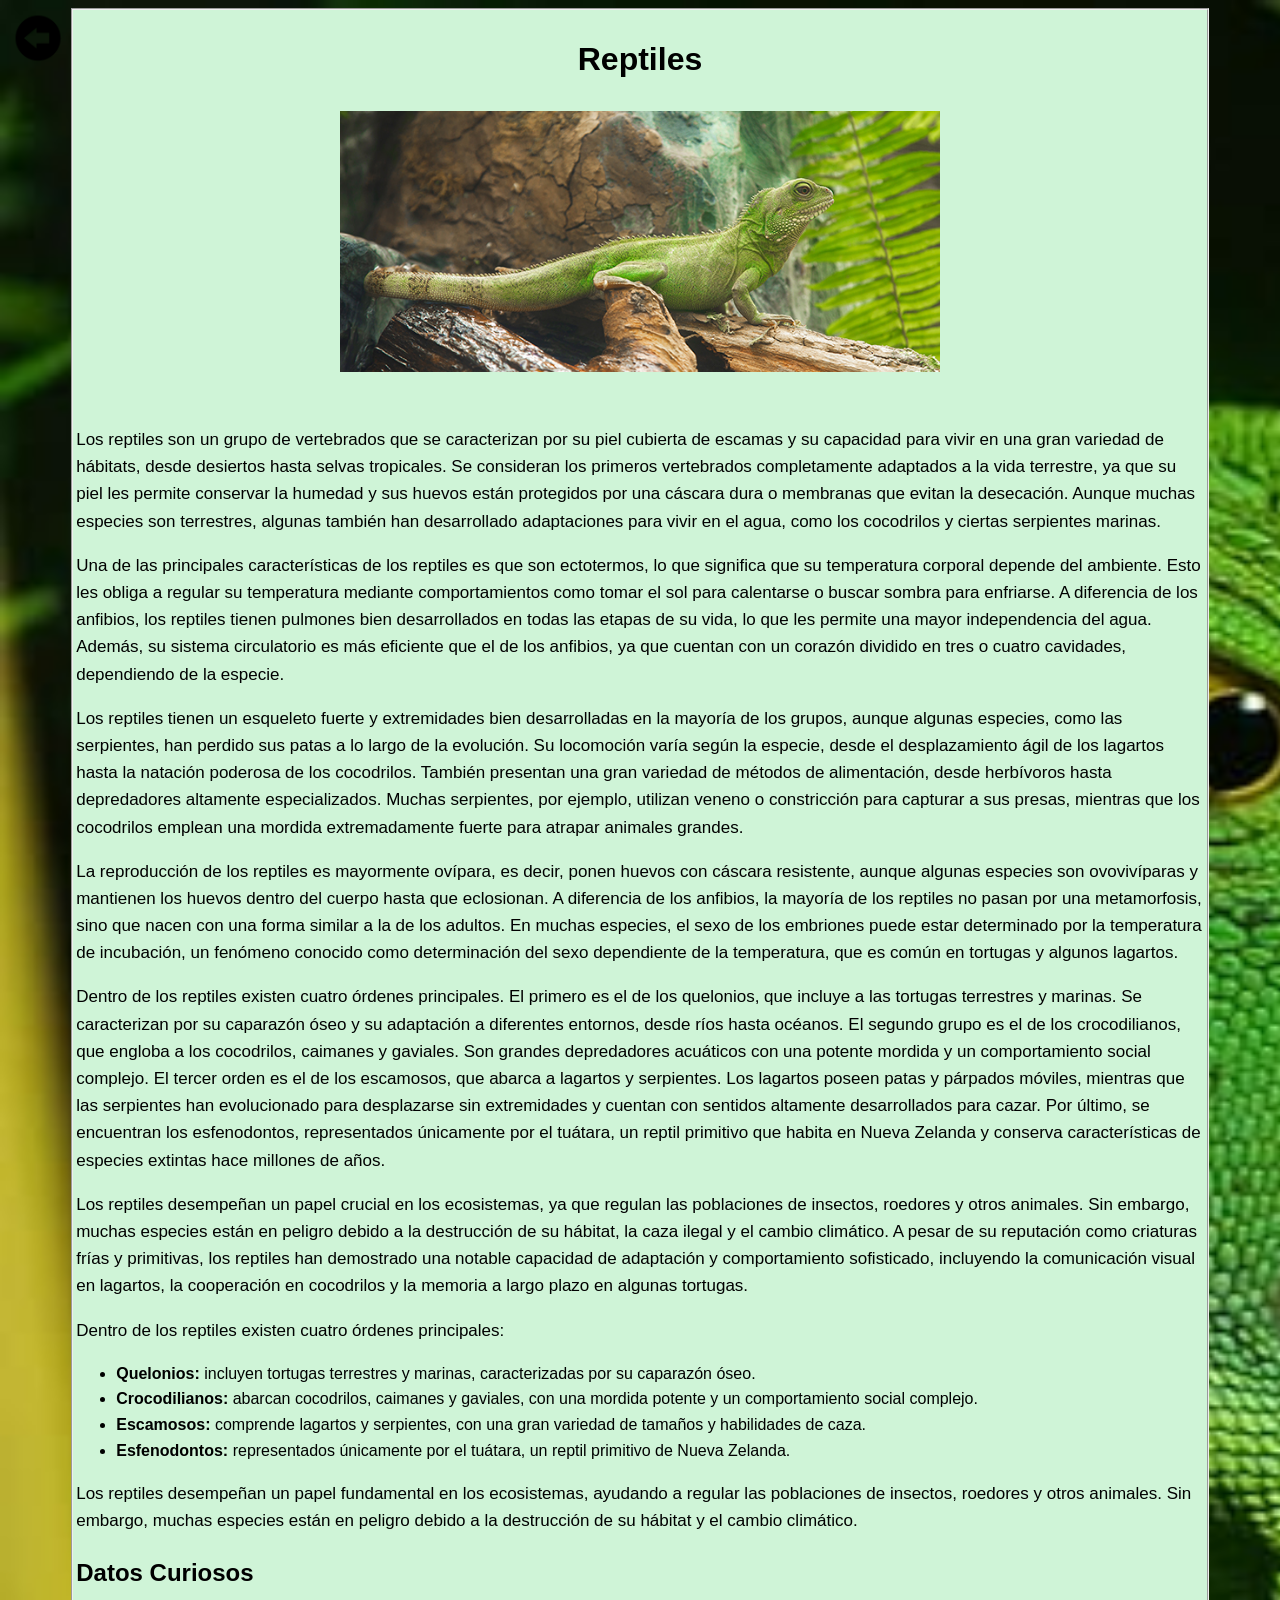
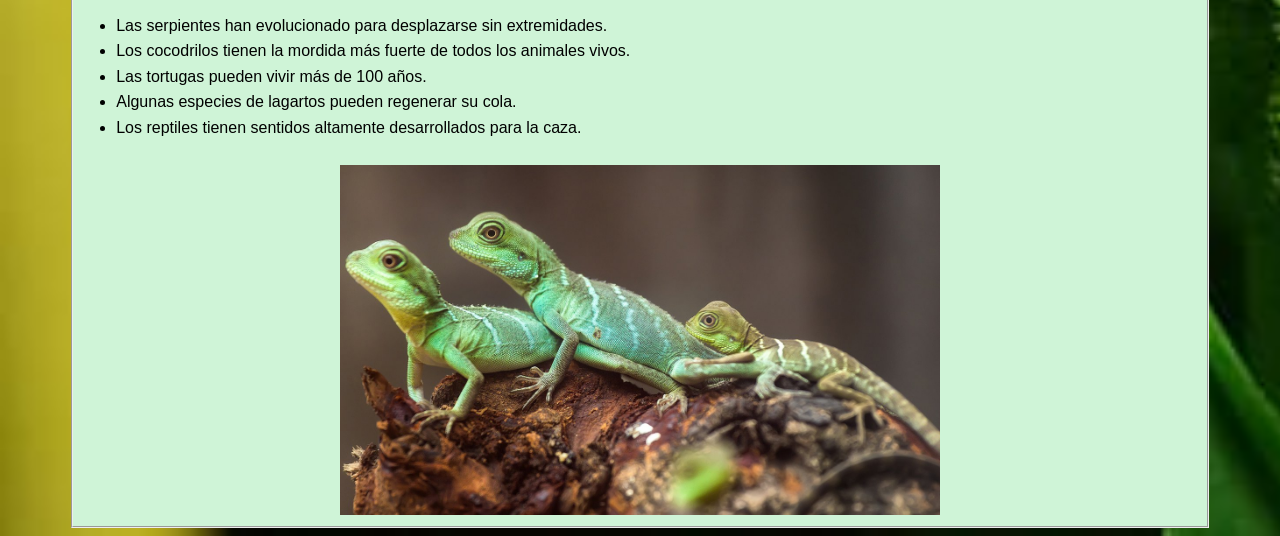
<file: tabla de animales/Vertebrados/Reptiles.html>
<!DOCTYPE html>
<html lang="en">
<head>
    <meta charset="UTF-8">
    <meta name="viewport" content="width=device-width, initial-scale=1.0">
    <title> Reptiles </title>
    <link href="../estilos_css/Reptiles.css" rel="stylesheet">
</head>
<body>
<a href="../vertebrados.html"> <img src="../imagenes/Regresar.png" width="60">  </a>
    <table width="90%"  align="center" border="0">

<tr align="center">

    
<td> <h1>Reptiles</h1> </td>
    
</tr>
 <td><center>  <img src="../imagenes/iguana.jpg" alt="imagen_Reptiles" width="600" ></center></td>
<tr>
    <td colspan="6 ">
            <br>

   <p>Los reptiles son un grupo de vertebrados que se caracterizan por su piel cubierta de escamas y su capacidad para vivir en una gran variedad de hábitats, desde desiertos hasta selvas tropicales. Se consideran los primeros vertebrados completamente adaptados a la vida terrestre, ya que su piel les permite conservar la humedad y sus huevos están protegidos por una cáscara dura o membranas que evitan la desecación. Aunque muchas especies son terrestres, algunas también han desarrollado adaptaciones para vivir en el agua, como los cocodrilos y ciertas serpientes marinas.</p>
        <p>Una de las principales características de los reptiles es que son ectotermos, lo que significa que su temperatura corporal depende del ambiente. Esto les obliga a regular su temperatura mediante comportamientos como tomar el sol para calentarse o buscar sombra para enfriarse. A diferencia de los anfibios, los reptiles tienen pulmones bien desarrollados en todas las etapas de su vida, lo que les permite una mayor independencia del agua. Además, su sistema circulatorio es más eficiente que el de los anfibios, ya que cuentan con un corazón dividido en tres o cuatro cavidades, dependiendo de la especie.</p>
        <p>Los reptiles tienen un esqueleto fuerte y extremidades bien desarrolladas en la mayoría de los grupos, aunque algunas especies, como las serpientes, han perdido sus patas a lo largo de la evolución. Su locomoción varía según la especie, desde el desplazamiento ágil de los lagartos hasta la natación poderosa de los cocodrilos. También presentan una gran variedad de métodos de alimentación, desde herbívoros hasta depredadores altamente especializados. Muchas serpientes, por ejemplo, utilizan veneno o constricción para capturar a sus presas, mientras que los cocodrilos emplean una mordida extremadamente fuerte para atrapar animales grandes.</p>
        <p>La reproducción de los reptiles es mayormente ovípara, es decir, ponen huevos con cáscara resistente, aunque algunas especies son ovovivíparas y mantienen los huevos dentro del cuerpo hasta que eclosionan. A diferencia de los anfibios, la mayoría de los reptiles no pasan por una metamorfosis, sino que nacen con una forma similar a la de los adultos. En muchas especies, el sexo de los embriones puede estar determinado por la temperatura de incubación, un fenómeno conocido como determinación del sexo dependiente de la temperatura, que es común en tortugas y algunos lagartos.</p>
        <p>Dentro de los reptiles existen cuatro órdenes principales. El primero es el de los quelonios, que incluye a las tortugas terrestres y marinas. Se caracterizan por su caparazón óseo y su adaptación a diferentes entornos, desde ríos hasta océanos. El segundo grupo es el de los crocodilianos, que engloba a los cocodrilos, caimanes y gaviales. Son grandes depredadores acuáticos con una potente mordida y un comportamiento social complejo. El tercer orden es el de los escamosos, que abarca a lagartos y serpientes. Los lagartos poseen patas y párpados móviles, mientras que las serpientes han evolucionado para desplazarse sin extremidades y cuentan con sentidos altamente desarrollados para cazar. Por último, se encuentran los esfenodontos, representados únicamente por el tuátara, un reptil primitivo que habita en Nueva Zelanda y conserva características de especies extintas hace millones de años.</p>
        <p>Los reptiles desempeñan un papel crucial en los ecosistemas, ya que regulan las poblaciones de insectos, roedores y otros animales. Sin embargo, muchas especies están en peligro debido a la destrucción de su hábitat, la caza ilegal y el cambio climático. A pesar de su reputación como criaturas frías y primitivas, los reptiles han demostrado una notable capacidad de adaptación y comportamiento sofisticado, incluyendo la comunicación visual en lagartos, la cooperación en cocodrilos y la memoria a largo plazo en algunas tortugas.</p>
    <p>Dentro de los reptiles existen cuatro órdenes principales:</p>
    <ul>
<li><strong>Quelonios:</strong> incluyen tortugas terrestres y marinas, caracterizadas por su caparazón óseo.
</li>
<li><strong>Crocodilianos:</strong> abarcan cocodrilos, caimanes y gaviales, con una mordida potente y un comportamiento social complejo.</li>
<li><strong>Escamosos:</strong> comprende lagartos y serpientes, con una gran variedad de tamaños y habilidades de caza.</li>
    <li><strong>Esfenodontos:</strong> representados únicamente por el tuátara, un reptil primitivo de Nueva Zelanda.</li>
        </ul>
        <p>Los reptiles desempeñan un papel fundamental en los ecosistemas, ayudando a regular las poblaciones de insectos, roedores y otros animales. Sin embargo, muchas especies están en peligro debido a la destrucción de su hábitat y el cambio climático.</p>
    </div>

<h2>Datos Curiosos</h2>
<ul>
<li>Las serpientes han evolucionado para desplazarse sin extremidades.</li>
<li>Los cocodrilos tienen la mordida más fuerte de todos los animales vivos.</li>
<li>Las tortugas pueden vivir más de 100 años.</li>
<li>Algunas especies de lagartos pueden regenerar su cola.</li>
    <li>Los reptiles tienen sentidos altamente desarrollados para la caza.</li>
        </ul>
   <tr>
    <td>
   
    </tr>
    
 <td> <center><img src="../imagenes/reptiles_Reptiles.jpg "  width="600"> </td></center>
  
    
    </td>
    
</tr>

    </table>

    
</body>
</html>
</file>
<file: tabla de animales/estilos_css/css_animales.css>
body{
background-color:  #ecf0f1;
font-family: 'Arial', sans-serif;
line-height: 1.6;

}

    
img{
    padding-top: 18px;
}
    
a{

    color:rgb(1, 68, 93)
}



ul li, ol li {
    margin-bottom: 10px;
}




p {
    font-size: 18px;
    font-family: Geneva, Verdana, sans-serif;

}

h1{
    background-color:rgb(157, 142, 100);
     margin: 14px;
    color:rgb(59, 56, 49) ;
    margin-bottom: 30px;
      font-family: 'Times New Roman', Times, serif;
    font-size: 67px;
    letter-spacing: 20px;
     box-shadow: 5px 5px 15px rgba(0, 0, 0, 0.761);
     
} 
/* estilo de enlaces*/
#menu ul{
    list-style: none;
    
    }
    
    #menu ul li{
        float: left;
    
    }
    
    #menu a{
        text-decoration: none;
        color: rgb(255, 255, 255);
        display: block;
        padding: 12px 240px;
        font-family:   Arial, sans-serif;
        font-size: 17px;
    }
    
    #menu{ 
        background: rgba(179,220,237,1);
        background: -moz-linear-gradient(top, rgba(179,220,237,1) 0%, rgba(179,220,237,1) 0%, rgba(41,184,229,1) 5%, rgba(188,224,238,1) 100%);
        background: -webkit-gradient(left top, left bottom, color-stop(0%, rgba(179,220,237,1)), color-stop(0%, rgba(179,220,237,1)), color-stop(5%, rgba(41,184,229,1)), color-stop(100%, rgba(188,224,238,1)));
        background: -webkit-linear-gradient(top, rgba(179,220,237,1) 0%, rgba(179,220,237,1) 0%, rgba(41,184,229,1) 5%, rgba(188,224,238,1) 100%);
        background: -o-linear-gradient(top, rgba(179,220,237,1) 0%, rgba(179,220,237,1) 0%, rgba(41,184,229,1) 5%, rgba(188,224,238,1) 100%);
        background: -ms-linear-gradient(top, rgba(179,220,237,1) 0%, rgba(179,220,237,1) 0%, rgba(41,184,229,1) 5%, rgba(188,224,238,1) 100%);
     width: 1200px;
     height: 52px;
    }
    
    .barra{
        color: white;
        padding-top: 15px;
    }
    
    #menu a:hover{
        color: rgb(246, 211, 131);
        background: rgb(0, 0, 0,0.2);
        animation: 1s ms 1;
    
    }
    
    @keyframes ms {
        0%{
            opacity: 0;
            transform: scale(1.6);
        }
    
    
    }
</file>
<file: tabla de animales/estilos_css/invertebrados.css>
body{
    background-color:  #ecf0f1;
    font-family: 'Arial', sans-serif;
    line-height: 1.6;
    
    }
    
    p {
        font-size: 18px;
        font-family: Geneva, Verdana, sans-serif;
    
    }
 img{
    padding-left: 34px;
    padding-top: 12px; 
 
 }
    h1{
margin: 19px;
margin-top: 14px;
margin-bottom: 30px;
background-color: rgba(73, 118, 150, 0.713);
font-family: 'Times New Roman', Times, serif;
font-size: 47px;
letter-spacing: 20px;
box-shadow: 5px 5px 15px rgba(0, 0, 0, 0.761);
    }

.contenedor{
font-family: 'Times New Roman', Times, serif;
margin-left : 100px;
text-align: center;
}

body{
    background-color: rgba(224, 205, 182, 0.892);
}


#menu ul{
list-style: none;

}

#menu ul li{
    float: left;

}

#menu a{
    text-decoration: none;
    color: rgb(255, 255, 255);
    display: block;
    padding: 12px 70px;
    font-family:   Arial, sans-serif;
    font-size: 17px;
}

#menu{ 
    background: rgba(19,19,19,1);
    background: -moz-linear-gradient(top, rgba(19,19,19,1) 0%, rgba(102,102,102,1) 4%, rgba(28,28,28,1) 9%, rgba(43,43,43,1) 24%, rgba(17,17,17,1) 40%, rgba(0,0,0,1) 49%, rgba(44,44,44,1) 50%, rgba(71,71,71,1) 61%, rgba(89,89,89,1) 88%, rgba(76,76,76,1) 100%);
    background: -webkit-gradient(left top, left bottom, color-stop(0%, rgba(19,19,19,1)), color-stop(4%, rgba(102,102,102,1)), color-stop(9%, rgba(28,28,28,1)), color-stop(24%, rgba(43,43,43,1)), color-stop(40%, rgba(17,17,17,1)), color-stop(49%, rgba(0,0,0,1)), color-stop(50%, rgba(44,44,44,1)), color-stop(61%, rgba(71,71,71,1)), color-stop(88%, rgba(89,89,89,1)), color-stop(100%, rgba(76,76,76,1)));
    background: -webkit-linear-gradient(top, rgba(19,19,19,1) 0%, rgba(102,102,102,1) 4%, rgba(28,28,28,1) 9%, rgba(43,43,43,1) 24%, rgba(17,17,17,1) 40%, rgba(0,0,0,1) 49%, rgba(44,44,44,1) 50%, rgba(71,71,71,1) 61%, rgba(89,89,89,1) 88%, rgba(76,76,76,1) 100%);
    background: -o-linear-gradient(top, rgba(19,19,19,1) 0%, rgba(102,102,102,1) 4%, rgba(28,28,28,1) 9%, rgba(43,43,43,1) 24%, rgba(17,17,17,1) 40%, rgba(0,0,0,1) 49%, rgba(44,44,44,1) 50%, rgba(71,71,71,1) 61%, rgba(89,89,89,1) 88%, rgba(76,76,76,1) 100%);
    background: -ms-linear-gradient(top, rgba(19,19,19,1) 0%, rgba(102,102,102,1) 4%, rgba(28,28,28,1) 9%, rgba(43,43,43,1) 24%, rgba(17,17,17,1) 40%, rgba(0,0,0,1) 49%, rgba(44,44,44,1) 50%, rgba(71,71,71,1) 61%, rgba(89,89,89,1) 88%, rgba(76,76,76,1) 100%);
    background: linear-gradient(to bottom, rgba(19,19,19,1) 0%, rgba(102,102,102,1) 4%, rgba(28,28,28,1) 9%, rgba(43,43,43,1) 24%, rgba(17,17,17,1) 40%, rgba(0,0,0,1) 49%, rgba(44,44,44,1) 50%, rgba(71,71,71,1) 61%, rgba(89,89,89,1) 88%, rgba(76,76,76,1) 100%);
    filter: progid:DXImageTransform.Microsoft.gradient( startColorstr='#131313', endColorstr='#4c4c4c', GradientType=0 );

 width: 1200px;
 height: 52px;
}

.barra{
    color: white;
    padding-top: 15px;
}

#menu a:hover{
    color: cyan;
    background: rgb(0, 0, 0,0.2);
    animation: 1s ms 1;

}

@keyframes ms {
    0%{
        opacity: 0;
        transform: scale(1.6);
    }


}
</file>
<file: tabla de animales/estilos_css/vertebrados.css>
body{
    background-color:  #ecf0f1;
    font-family: 'Arial', sans-serif;
    line-height: 1.6;
    
    }
    
    p {
        font-size: 18px;
        font-family: Geneva, Verdana, sans-serif;
    
    }

    h1{
margin: 30px;
margin-top: 14px;
margin-bottom: 30px;
background-color: rgba(73, 118, 150, 0.759);
font-family: 'Times New Roman', Times, serif;
font-size: 47px;
letter-spacing: 20px;
box-shadow: 5px 5px 15px rgba(0, 0, 0, 0.761);
    }

img{
    padding-left: 34px;
    padding-top: 13px;
}

body{
    background-color: rgba(224, 205, 182, 0.892);
}


#menu ul{
list-style: none;

}

#menu ul li{
    float: left;

}

#menu a{
    text-decoration: none;
    color: rgb(255, 255, 255);
    display: block;
    padding: 12px 80px;
    font-family:   Arial, sans-serif;
    font-size: 17px;
}

#menu{ 
    background: rgba(19,19,19,1);
    background: -moz-linear-gradient(top, rgba(19,19,19,1) 0%, rgba(102,102,102,1) 4%, rgba(28,28,28,1) 9%, rgba(43,43,43,1) 24%, rgba(17,17,17,1) 40%, rgba(0,0,0,1) 49%, rgba(44,44,44,1) 50%, rgba(71,71,71,1) 61%, rgba(89,89,89,1) 88%, rgba(76,76,76,1) 100%);
    background: -webkit-gradient(left top, left bottom, color-stop(0%, rgba(19,19,19,1)), color-stop(4%, rgba(102,102,102,1)), color-stop(9%, rgba(28,28,28,1)), color-stop(24%, rgba(43,43,43,1)), color-stop(40%, rgba(17,17,17,1)), color-stop(49%, rgba(0,0,0,1)), color-stop(50%, rgba(44,44,44,1)), color-stop(61%, rgba(71,71,71,1)), color-stop(88%, rgba(89,89,89,1)), color-stop(100%, rgba(76,76,76,1)));
    background: -webkit-linear-gradient(top, rgba(19,19,19,1) 0%, rgba(102,102,102,1) 4%, rgba(28,28,28,1) 9%, rgba(43,43,43,1) 24%, rgba(17,17,17,1) 40%, rgba(0,0,0,1) 49%, rgba(44,44,44,1) 50%, rgba(71,71,71,1) 61%, rgba(89,89,89,1) 88%, rgba(76,76,76,1) 100%);
    background: -o-linear-gradient(top, rgba(19,19,19,1) 0%, rgba(102,102,102,1) 4%, rgba(28,28,28,1) 9%, rgba(43,43,43,1) 24%, rgba(17,17,17,1) 40%, rgba(0,0,0,1) 49%, rgba(44,44,44,1) 50%, rgba(71,71,71,1) 61%, rgba(89,89,89,1) 88%, rgba(76,76,76,1) 100%);
    background: -ms-linear-gradient(top, rgba(19,19,19,1) 0%, rgba(102,102,102,1) 4%, rgba(28,28,28,1) 9%, rgba(43,43,43,1) 24%, rgba(17,17,17,1) 40%, rgba(0,0,0,1) 49%, rgba(44,44,44,1) 50%, rgba(71,71,71,1) 61%, rgba(89,89,89,1) 88%, rgba(76,76,76,1) 100%);
    background: linear-gradient(to bottom, rgba(19,19,19,1) 0%, rgba(102,102,102,1) 4%, rgba(28,28,28,1) 9%, rgba(43,43,43,1) 24%, rgba(17,17,17,1) 40%, rgba(0,0,0,1) 49%, rgba(44,44,44,1) 50%, rgba(71,71,71,1) 61%, rgba(89,89,89,1) 88%, rgba(76,76,76,1) 100%);
    filter: progid:DXImageTransform.Microsoft.gradient( startColorstr='#131313', endColorstr='#4c4c4c', GradientType=0 );

 width: 1200px;
 height: 52px;
}

.barra{
    color: white;
    padding-top: 15px;
}

#menu a:hover{
    color: cyan;
    background: rgb(0, 0, 0,0.2);
    animation: 1s ms 1;

}

@keyframes ms {
    0%{
        opacity: 0;
        transform: scale(1.6);
    }


}
</file>
<file: tabla de animales/estilos_css/Artropodo.css>
body{
background-image: url(../imagenes/artropodos_fondo.jpg);
    font-family: 'Arial', sans-serif;
    line-height: 1.6;
    background-repeat: no-repeat;
background-size: cover;
    }

  p {
        font-size: 17px;
        font-family: Geneva, Verdana, sans-serif;
    
    }



    table {
        width: 90%;
        background-color:  #def9b4;
        border: 2px solid;
        border-style: groove;

    }

    a{
        position: fixed;
    }
</file>
<file: tabla de animales/estilos_css/equinodermos.css>
body{
    font-family: 'Arial', sans-serif;
    line-height: 1.6;
    background-image: url(../imagenes/equinodermos_fondo.jpg);
    background-repeat: no-repeat;
    background-size: cover;
    }

  p {
        font-size: 17px;
        font-family: Geneva, Verdana, sans-serif;
    
    }

    table {
        width: 90%;
        background-color:  #dd912ef0;
        border: 2px solid;
        border-style: groove;

    }
    
    a{
        position: fixed;
    }
</file>
<file: tabla de animales/estilos_css/gusano.css>
body{

    font-family: 'Arial', sans-serif;
    line-height: 1.6;
    background-image: url(../imagenes/Gusanos_fondo.jpg);
    background-repeat: no-repeat;
    background-size: cover;
    }

  p {
        font-size: 17px;
        font-family: Geneva, Verdana, sans-serif;
    
    }

    table {
        width: 90%;
        background-color:  #f9ffd8;
        border: 2px solid;
        border-style: groove;

    }
    
    a{
        position: fixed;
    }
</file>
<file: tabla de animales/estilos_css/Moluscos.css>
body{
    background-image: url(../imagenes/Moluscos_fondo.jpg);
    font-family: 'Arial', sans-serif;
    line-height: 1.6;
    background-repeat: no-repeat;
background-size: cover;
    }

  p {
        font-size: 17px;
        font-family: Geneva, Verdana, sans-serif;
    
    }


    table {
        width: 90%;
        background-color:  #f9eaea;
        border: 2px solid;
        border-style: groove;

    }

    a{
        position: fixed;
    }
</file>
<file: tabla de animales/estilos_css/Poriferos.css>
body{

    font-family: 'Arial', sans-serif;
    line-height: 1.6;
    background-image: url(../imagenes/poriferos_fondo.jpg);
    background-repeat: no-repeat;
    background-size: cover;
    }

  p {
        font-size: 17px;
        font-family: Geneva, Verdana, sans-serif;
    
    }


    table {
        width: 90%;
        background-color:  #005dbaee;
        border: 2px solid;
        border-style: groove;

    }

    a{
        position: fixed;
    }
</file>
<file: tabla de animales/estilos_css/anfibios.css>
body{

    font-family: 'Arial', sans-serif;
    line-height: 1.6;
    background-image: url(../imagenes/rana_fondo.jpg);
    background-size: cover;
    background-repeat: no-repeat;
    }

  p {
        font-size: 17px;
        font-family: Geneva, Verdana, sans-serif;
    
    }



    table {
    width: 90%;
    background-color:  #caf0b3;
    border: 2px solid;
    border-style: groove;

    }
    a{
      position: fixed;
  }
</file>
<file: tabla de animales/estilos_css/aves.css>
body{

    font-family: 'Arial', sans-serif;
    line-height: 1.6;
    background-image: url(../imagenes/aves_fondo.avif);
    background-repeat: no-repeat;
    background-size: cover;
    }

  p {
        font-size: 17px;
        font-family: Geneva, Verdana, sans-serif;
    
    }



    table {
        width: 90%;
        background-color:  #f0b3b3;
        border: 2px solid;
        border-style: groove;

    }

    a{
        position: fixed;
    }
</file>
<file: tabla de animales/estilos_css/Mamiferos.css>
body{
background-image: url(../imagenes/Mamiferos_fondo.jpeg);
    font-family: 'Arial', sans-serif;
    line-height: 1.6;
    background-repeat: no-repeat;
    background-size: cover;
    }

  p {
        font-size: 17px;
        font-family: Geneva, Verdana, sans-serif;
    
    }



    table {
        width: 90%;
        background-color:  #d9b38f;
        border: 2px solid;
        border-style: groove;

    }

    a{
        position: fixed;
    }
</file>
<file: tabla de animales/estilos_css/peces.css>
body{
    background-color:  #c9f4ff;
    font-family: 'Arial', sans-serif;
    line-height: 1.6;
    background-image: url(../imagenes/fondo\ de\ peces.jpeg);
    background-repeat:no-repeat;
    background-size: cover;
    }

    a{
        position: fixed;
    }

  p {
        font-size: 17px;
        font-family: Geneva, Verdana, sans-serif;
    
    }

    img{
    
        border-radius: 10px;

    }
    li{
        font-size: 17px;
        font-family: Geneva, Verdana, sans-serif;
    }

    .texto_cuadro{
        width:80%;
    }

    table {
        width: 90%;
        background-color: #b3e6ff;
        border: 2px solid;
        border-style: groove;

    }
    td {
        padding: 40px;

    }
    .texto {
        width: 70%;

    }
    .imagen {
        width: 30%;
        text-align: center;
        
    }
    .imagen img {
        width:100%; /* La imagen ocupa todo el espacio disponible */
        height: auto;
        display: block;
    
    }
    .recuadro{

background-color: white;


    }
</file>
<file: tabla de animales/estilos_css/Reptiles.css>
body{
    background-color:  #cff4d7;
    font-family: 'Arial', sans-serif;
    line-height: 1.6;
    background-image: url(../imagenes/Reptiles_fondo.jpg);
    background-size: cover;
background-repeat: no-repeat;

    }

  p {
        font-size: 17px;
        font-family: Geneva, Verdana, sans-serif;
    
    }


    table {
        width: 90%;
        background-color:  #cff4d7;
        border: 2px solid;
        border-style: groove;

    }
    
    a{
        position: fixed;
    }
</file>
